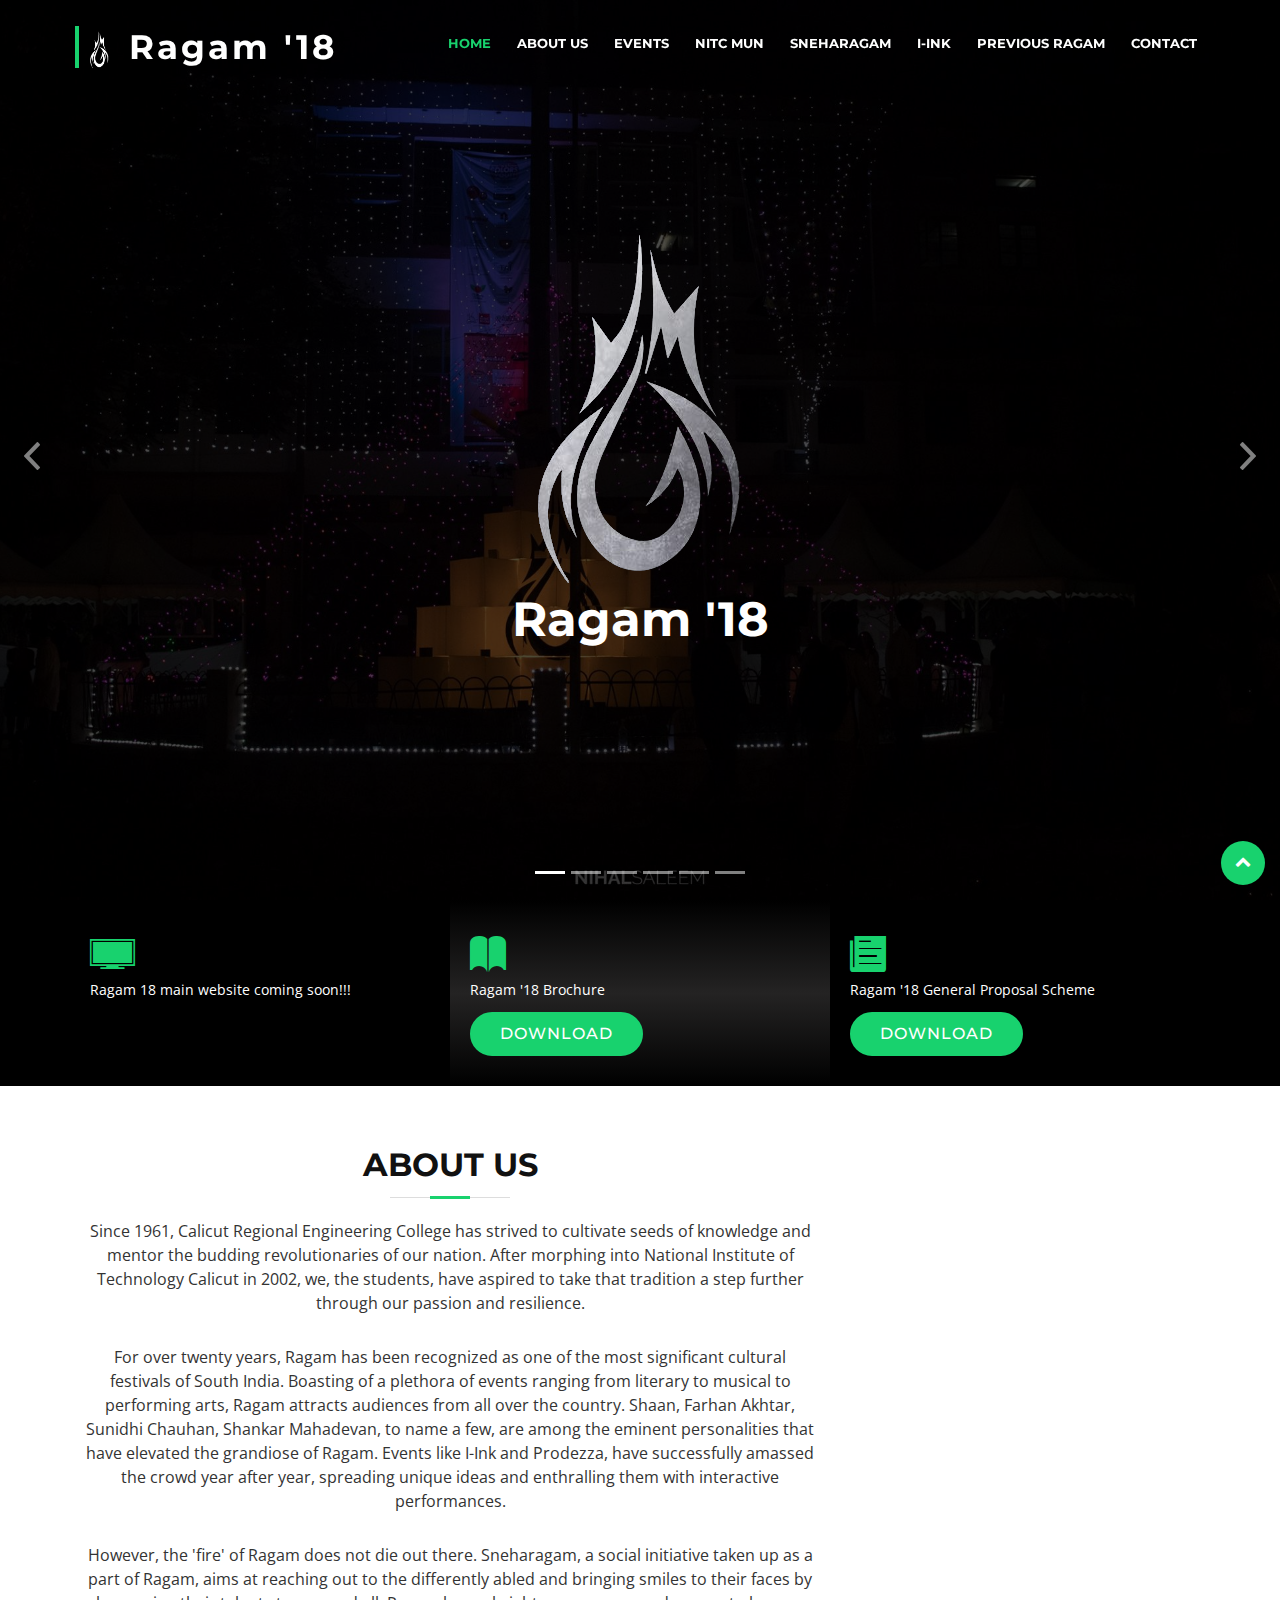
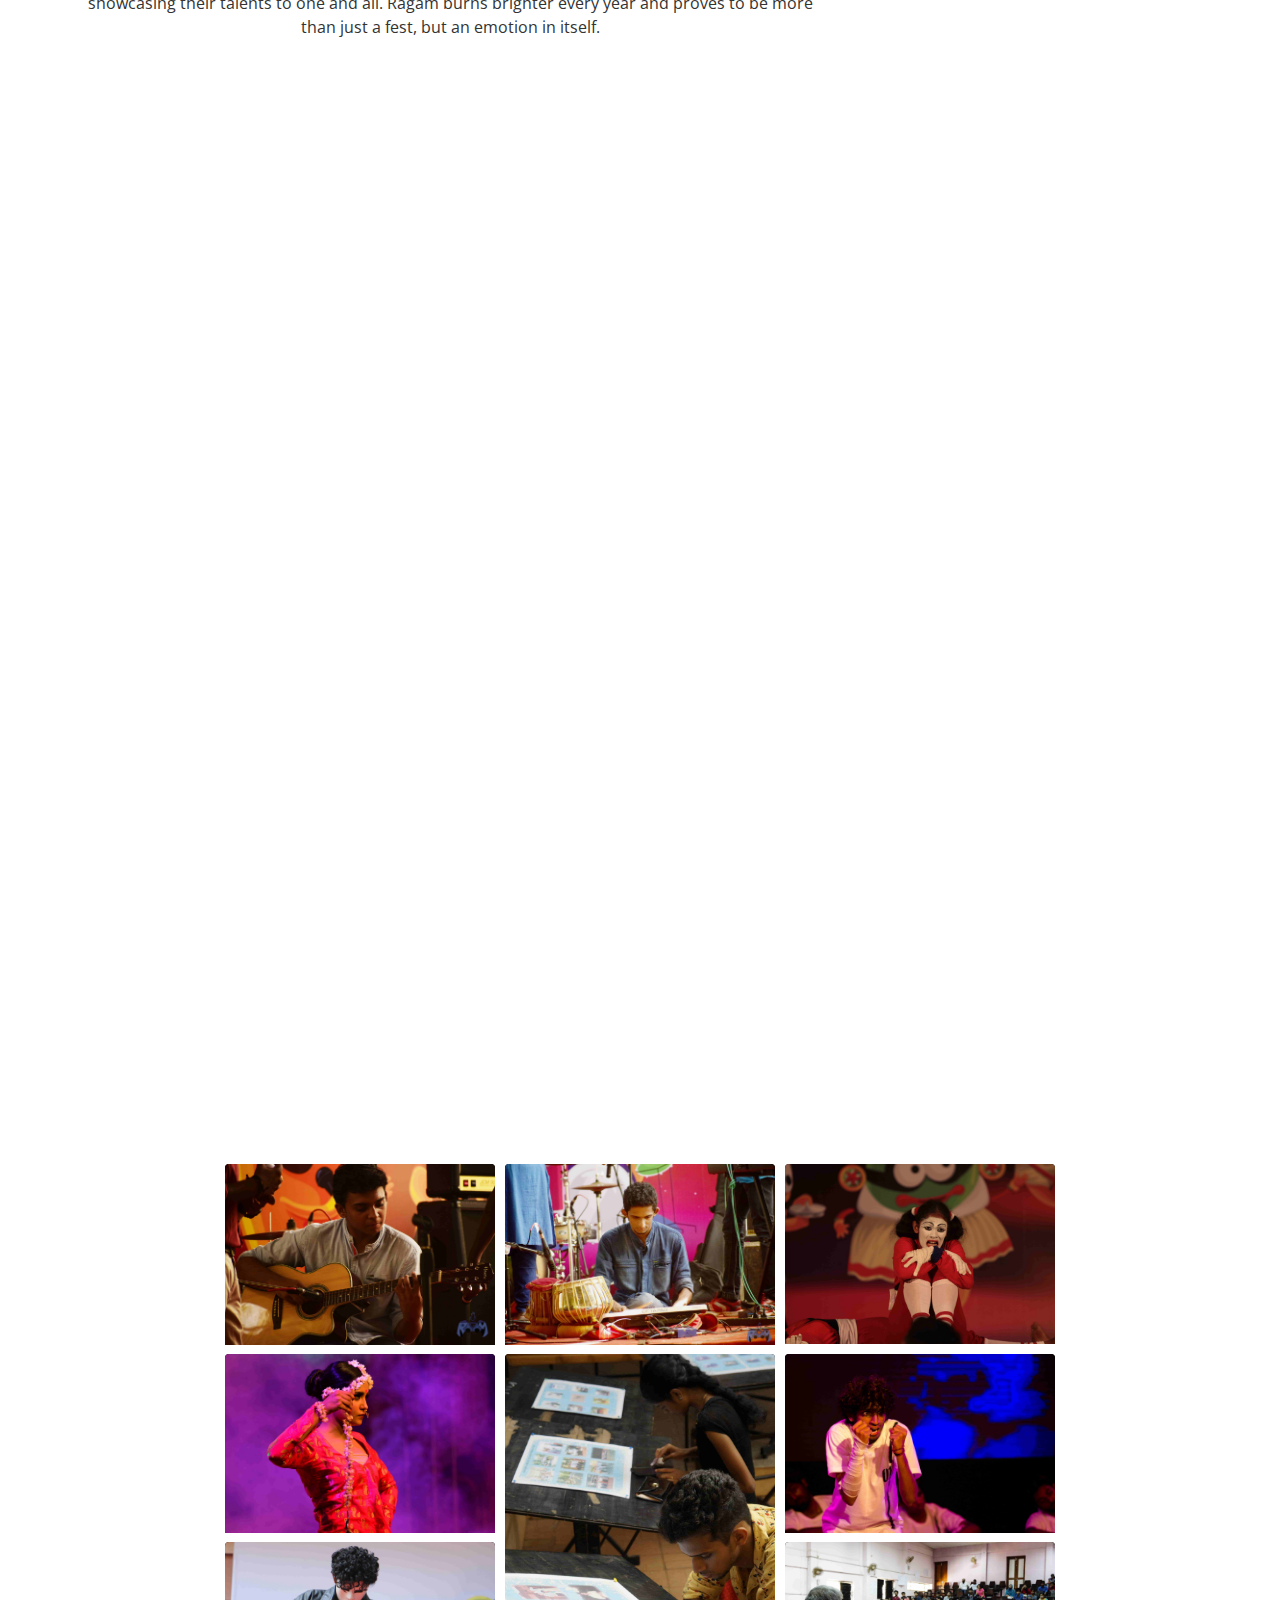
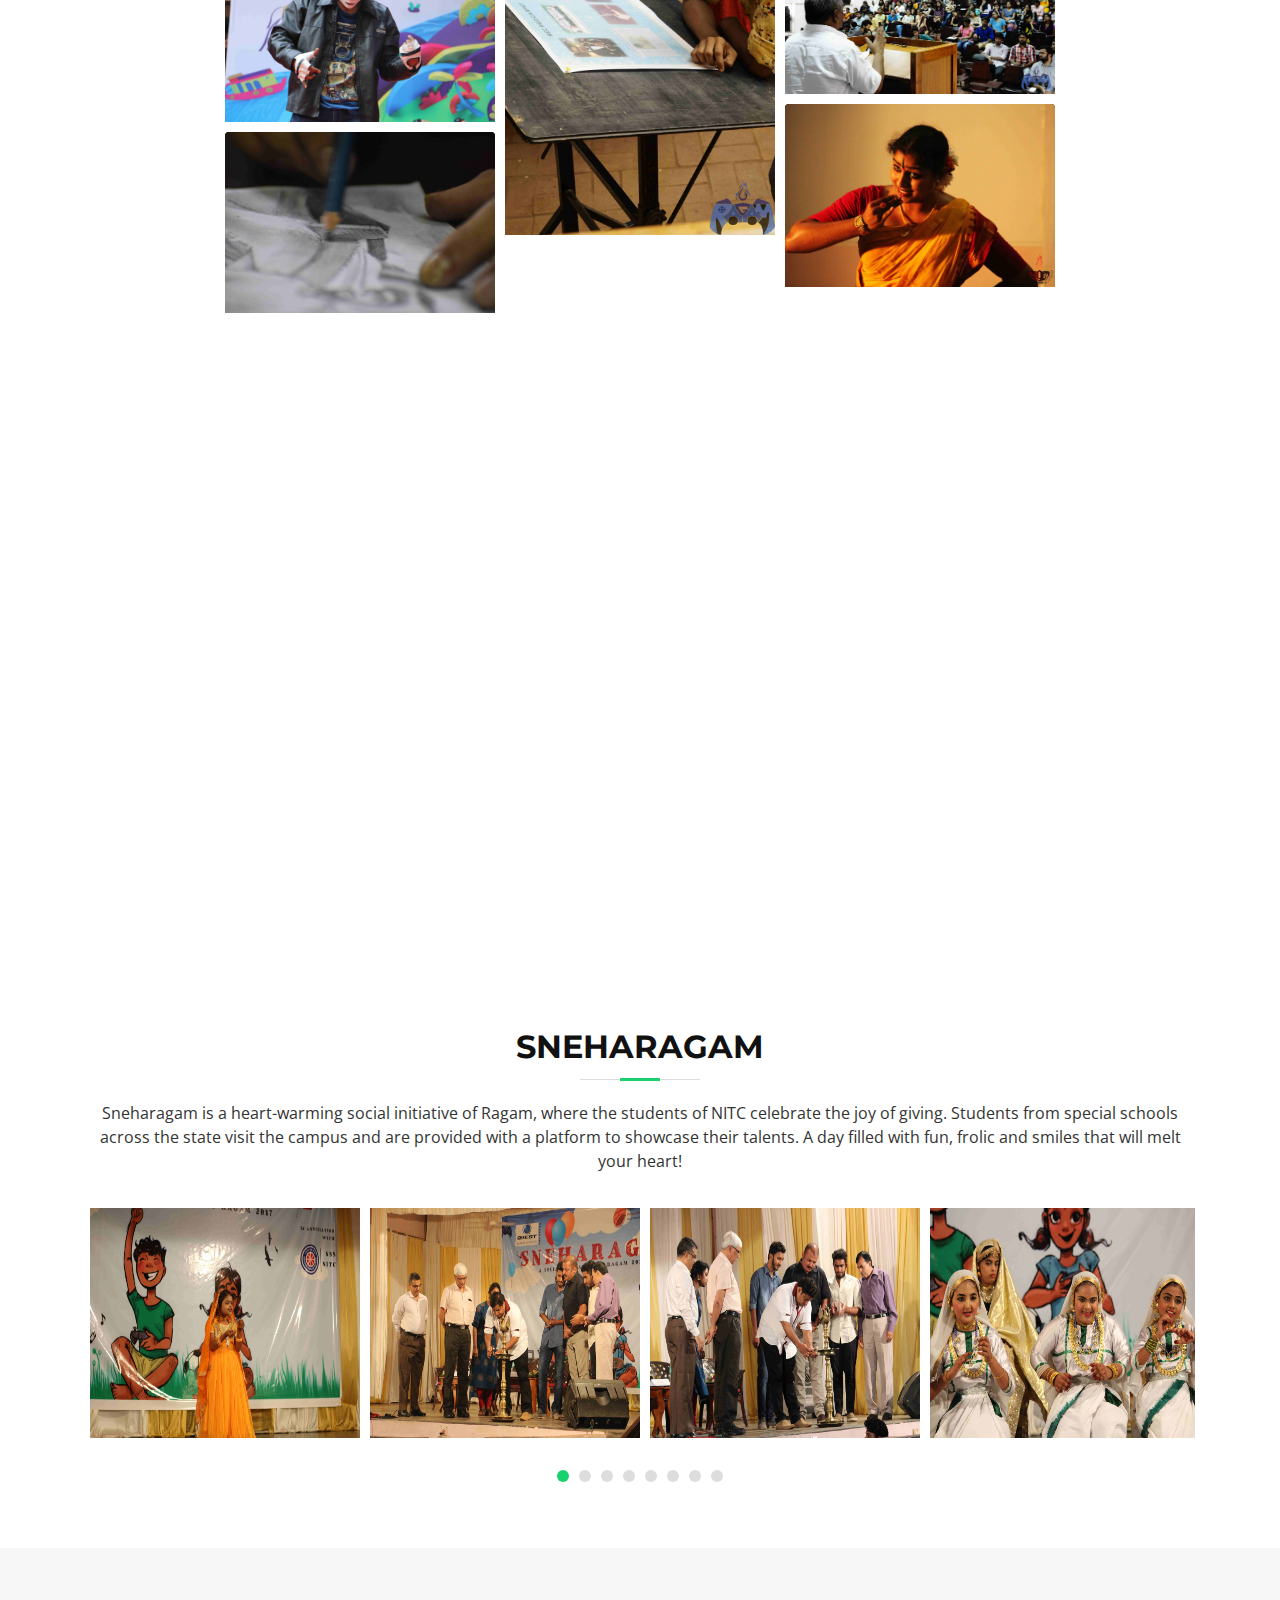
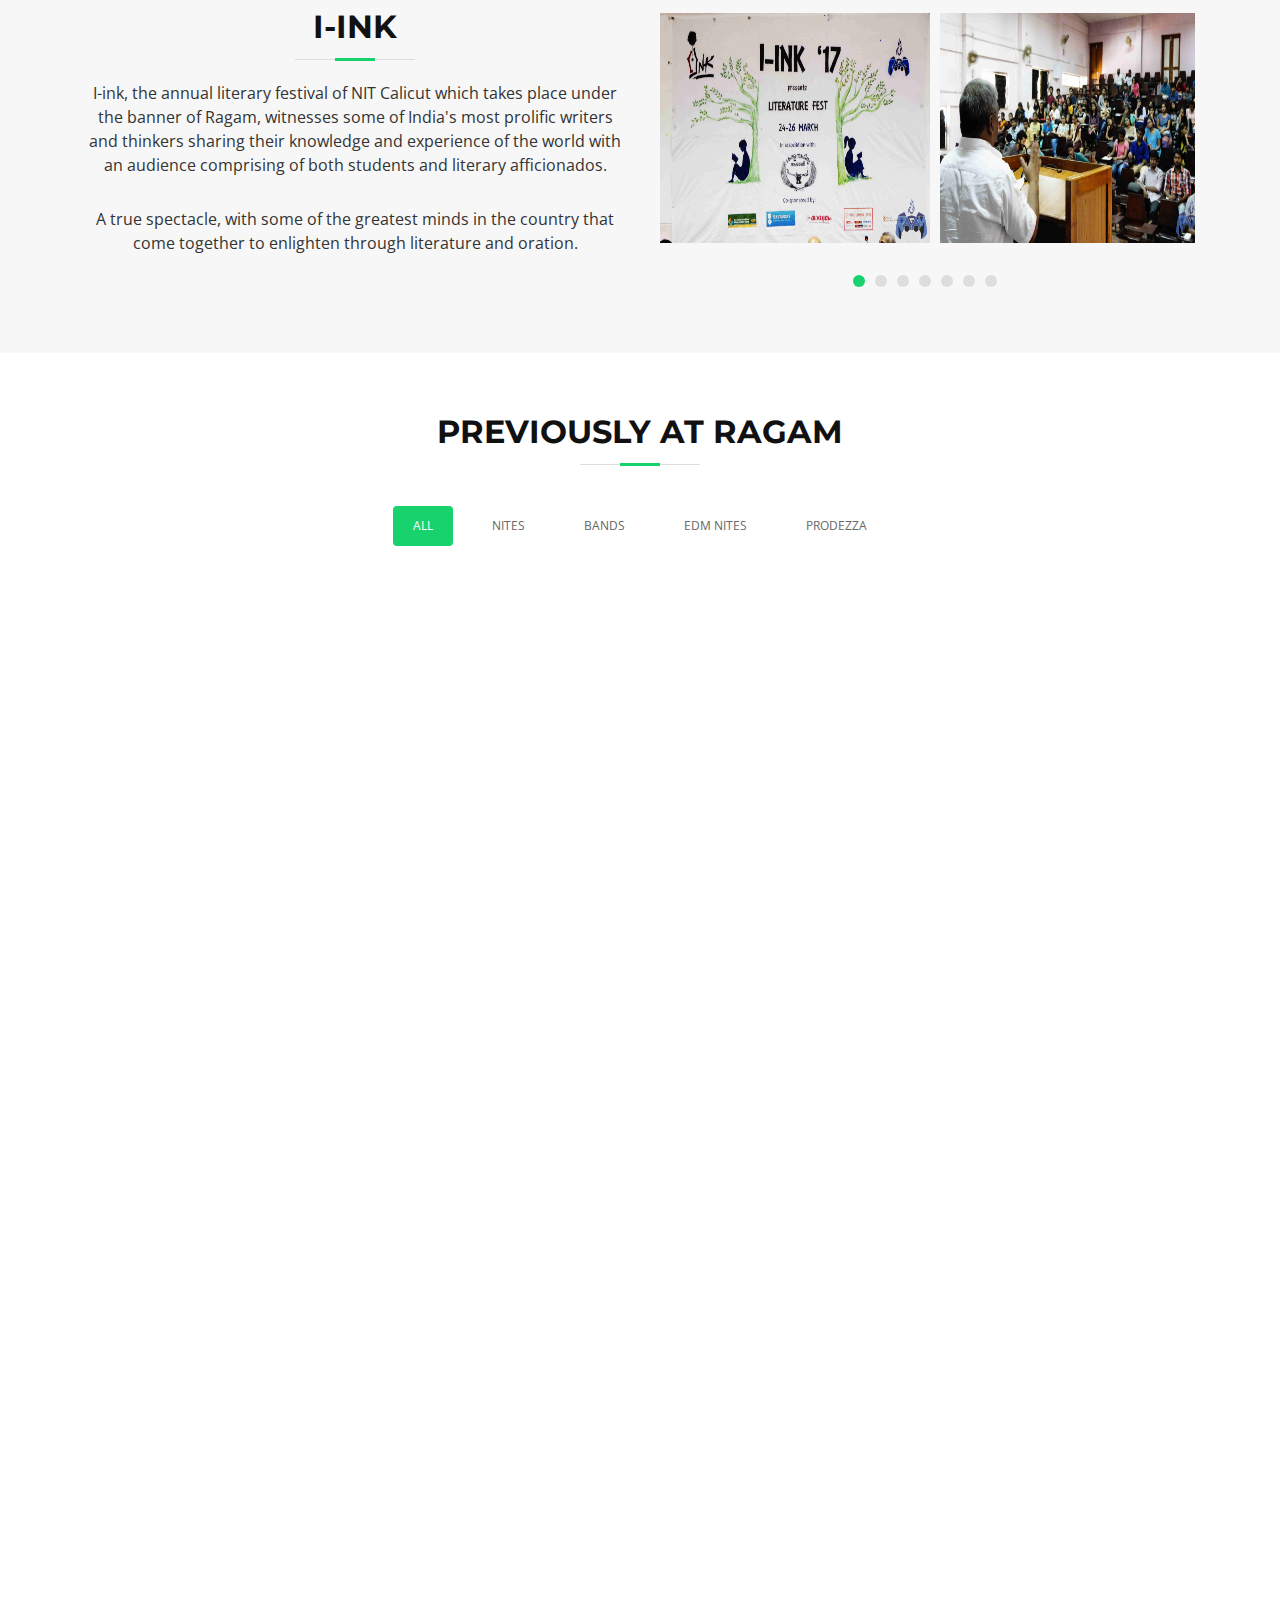
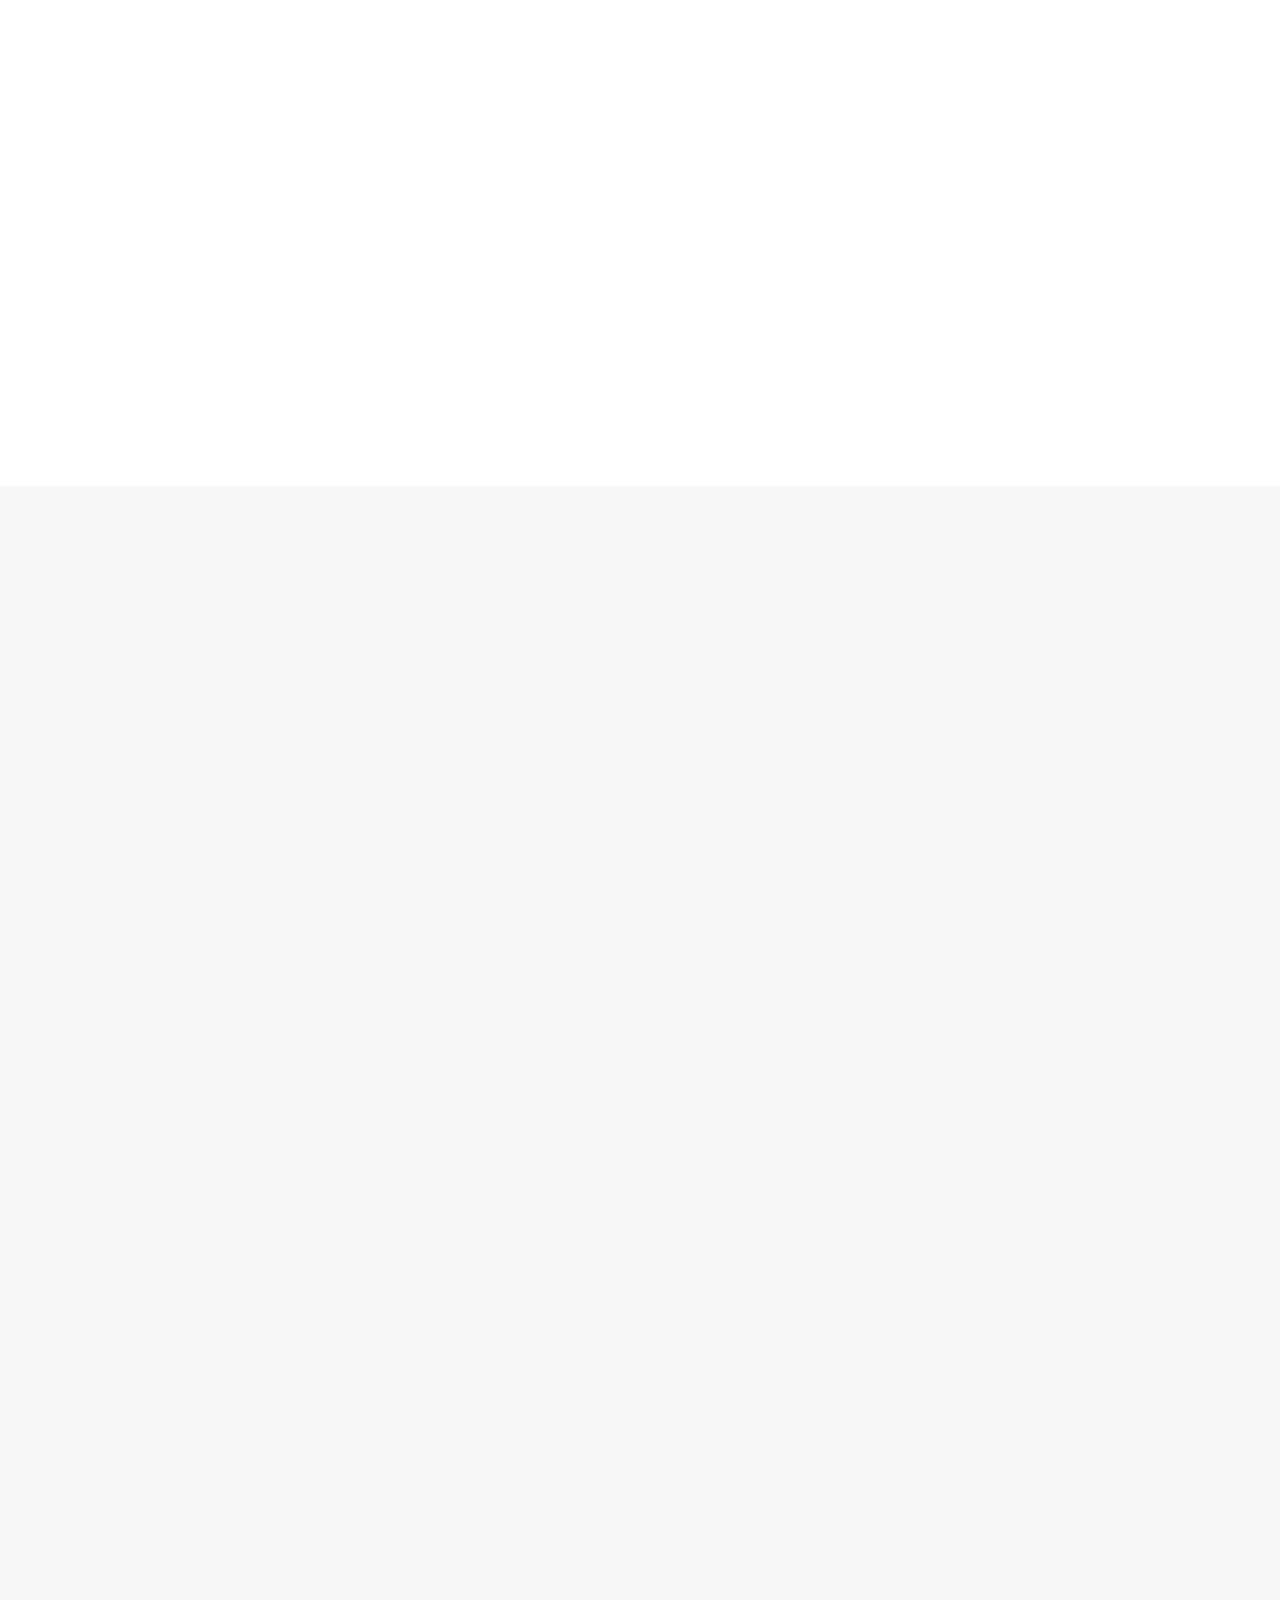
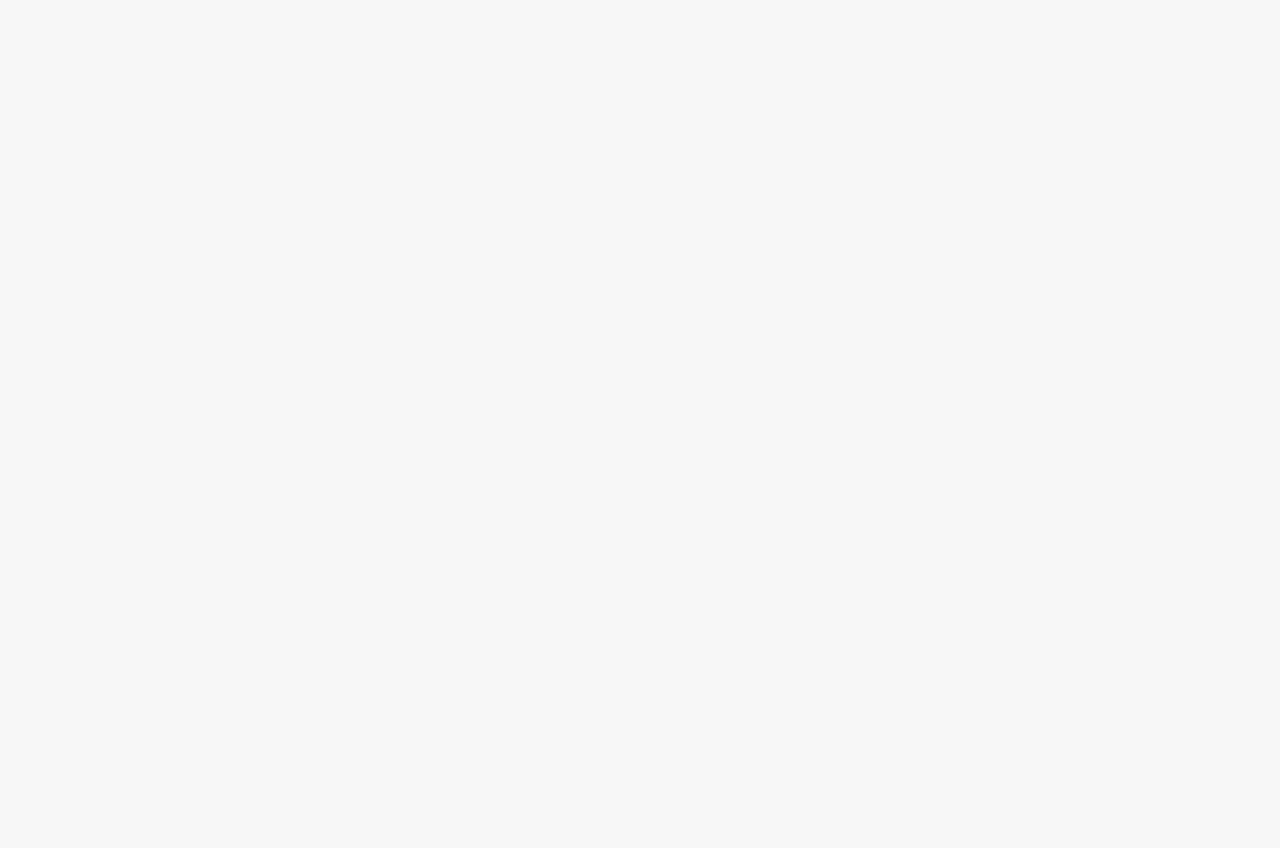
<file: index.html>
<!DOCTYPE html>
<html lang="en">
<head>
  <meta charset="utf-8">
  <title>Ragam 18</title>
  <meta content="width=device-width, initial-scale=1.0" name="viewport">
  <meta content="" name="keywords">
  <meta content="Since 1961, Calicut Regional Engineering College has strived to cultivate seeds of knowledge and mentor the budding revolutionaries of our nation. After morphing into National Institute of Technology Calicut in 2002, we, the students, have aspired to take that tradition a step further through our passion and resilience. For over twenty years, Ragam has been recognized as one of the most significant cultural festivals of South India. Boasting of a plethora of events ranging from literary to musical to performing arts, Ragam attracts audiences from all over the country. Shaan, Farhan Akhtar, Sunidhi Chauhan, Shankar Mahadevan, to name a few, are among the eminent personalities that have elevated the grandiose of Ragam. Events like I-Ink and Prodezza, have successfully amassed the crowd year after year, spreading unique ideas and enthralling them with interactive performances. However, the 'fire' of Ragam does not die out there. Sneharagam, a social initiative taken up as a part of Ragam, aims at reaching out to the differently abled and bringing smiles to their faces by showcasing their talents to one and all. Ragam burns brighter every year and proves to be more than just a fest, but an emotion in itself." name="description">

  <!-- Favicons -->
  <link href="img/rag.png" rel="icon">
  <link href="img/apple-touch-icon.png" rel="apple-touch-icon">

  <!-- Google Fonts -->
  <link href="https://fonts.googleapis.com/css?family=Open+Sans:300,300i,400,400i,700,700i|Montserrat:300,400,500,700" rel="stylesheet">

  <!-- Bootstrap CSS File -->
  <link href="lib/bootstrap/css/bootstrap.min.css" rel="stylesheet">

  <!-- Libraries CSS Files -->
  <link href="lib/font-awesome/css/font-awesome.min.css" rel="stylesheet">
  <link href="lib/animate/animate.min.css" rel="stylesheet">
  <link href="lib/ionicons/css/ionicons.min.css" rel="stylesheet">
  <link href="lib/owlcarousel/assets/owl.carousel.min.css" rel="stylesheet">
  <link href="lib/lightbox/css/lightbox.min.css" rel="stylesheet">

  <!-- Main Stylesheet File -->
  <link href="css/style.css" rel="stylesheet">
  <link href="css/end_style.css" rel="stylesheet">

</head>

<body>

  <!--==========================
    Header
  ============================-->
  <header id="header">
    <div class="container-fluid">

      <div id="logo" class="pull-left">
        <h1><a href="#intro" class="scrollto"><img class="ragam_logo" src="img/rag1.png" alt="" title="" />Ragam '18</a></h1>
        <!-- Uncomment below if you prefer to use an image logo -->
      </div>

      <nav id="nav-menu-container">
        <ul class="nav-menu">
          <li class="menu-active"><a href="#intro">Home</a></li>
          <li><a href="#about">About Us</a></li>
          <li><a href="#services">Events</a></li>
          <li><a href="#call-to-action">NITC MUN</a></li>
          <li><a href="#skills">Sneharagam</a></li>
          <li><a href="#iink">I-Ink</a></li>
          <li><a href="#portfolio">Previous Ragam</a></li>
          <li><a href="#team">Contact</a></li>
        </ul>
      </nav><!-- #nav-menu-container -->
    </div>
  </header><!-- #header -->

  <!--==========================
    Intro Section
  ============================-->
  <section id="intro">
    <div class="intro-container">
      <div id="introCarousel" class="carousel  slide carousel-fade" data-ride="carousel">

        <ol class="carousel-indicators"></ol>

        <div class="carousel-inner" role="listbox">

          <div class="carousel-item active" style="background-image: url('img/intro-carousel/1.jpg');">
            <div class="carousel-container">
              <div class="carousel-content">
                <img src="img/ragam_logo.png">
                <h2>Ragam '18</h2>
              </div>
            </div>
          </div>

          <div class="carousel-item" style="background-image: url('img/intro-carousel/2.jpg');">
            <div class="carousel-container">
              <div class="carousel-content">
                <img src="img/ragam_logo.png">
                <h2>Ragam '18</h2>
              </div>
            </div>
          </div>

          <div class="carousel-item" style="background-image: url('img/intro-carousel/3.jpg');">
            <div class="carousel-container">
              <div class="carousel-content">
                <img src="img/ragam_logo.png">
                <h2>Ragam '18</h2>
              </div>
            </div>
          </div>

          <div class="carousel-item" style="background-image: url('img/intro-carousel/4.jpg');">
            <div class="carousel-container">
              <div class="carousel-content">
                <img src="img/ragam_logo.png">
                <h2>Ragam '18</h2>
              </div>
            </div>
          </div>

          <div class="carousel-item" style="background-image: url('img/intro-carousel/5.jpg');">
            <div class="carousel-container">
              <div class="carousel-content">
                <img src="img/ragam_logo.png">
                <h2>Ragam '18</h2>
              </div>
            </div>
          </div>

          <div class="carousel-item" style="background-image: url('img/intro-carousel/6.jpg');">
            <div class="carousel-container">
              <div class="carousel-content">
                <img src="img/ragam_logo.png">
                <h2>Ragam '18</h2>
              </div>
            </div>
          </div>

        </div>

        <a class="carousel-control-prev" href="#introCarousel" role="button" data-slide="prev">
          <span class="carousel-control-prev-icon ion-chevron-left" aria-hidden="true"></span>
          <span class="sr-only">Previous</span>
        </a>

        <a class="carousel-control-next" href="#introCarousel" role="button" data-slide="next">
          <span class="carousel-control-next-icon ion-chevron-right" aria-hidden="true"></span>
          <span class="sr-only">Next</span>
        </a>

      </div>
    </div>
  </section><!-- #intro -->

  <main id="main">

    <!--==========================
      Featured Services Section
    ============================-->
    <section id="featured-services">
      <div class="container">
        <div class="row">

          <div class="col-md-4 box">
            <i class="ion-ios-monitor"></i>
            <p class="description">Ragam 18 main website coming soon!!!</p>
          </div>

          <div class="col-md-4 box box-bg">
            <i class="ion-ios-book"></i>
            <p class="description">Ragam '18 Brochure</p>
            <a class="cta-btn" href="brochure.pdf">Download</a>
          </div>

          <div class="col-md-4 box">
            <i class="ion-ios-paper"></i>
            <h4 class="title"><a href=""></a></h4>
            <p class="description">Ragam '18 General Proposal Scheme</p>
            <a class="cta-btn" href="gps.pdf">Download</a>
          </div>

        </div>
      </div>
    </section><!-- #featured-services -->

    <!--==========================
      About Us Section
    ============================-->
    <section id="about">
      <div class="container">

        <div class="row about-cols">
          <div class="col-md-8">
            <header class="section-header">
              <h3>About Us</h3>
              <p>Since 1961, Calicut Regional Engineering College has strived to cultivate seeds of knowledge and mentor the budding revolutionaries of our nation. After morphing into National Institute of Technology Calicut in 2002, we, the students, have aspired to take that tradition a step further through our passion and resilience.</p>
              <p>For over twenty years, Ragam has been recognized as one of the most significant cultural festivals of South India. Boasting of a plethora of events ranging from literary to musical to performing arts, Ragam attracts audiences from all over the country. Shaan, Farhan Akhtar, Sunidhi Chauhan, Shankar Mahadevan, to name a few, are among the eminent personalities that have elevated the grandiose of Ragam. Events like I-Ink and Prodezza, have successfully amassed the crowd year after year, spreading unique ideas and enthralling them with interactive performances.</p>
              <p>However, the 'fire' of Ragam does not die out there. Sneharagam, a social initiative taken up as a part of Ragam, aims at reaching out to the differently abled and bringing smiles to their faces by showcasing their talents to one and all. Ragam burns brighter every year and proves to be more than just a fest, but an emotion in itself.</p>
            </header>
          </div>
          <div class="col-md-4 wow fadeInUp" style="height: 100%;">
            <div class="about-col" style="height: 100%;">
              <div class="img">
                <img src="img/about-mission.jpg" alt="" class="img-fluid rajan">
                <div class="icon"><i class="ion-ios-heart"></i></div>
              </div>
              <h2 class="title"><a href="#">P. Rajan</a></h2>
            </div>
          </div>
        </div>

      </div>
    </section><!-- #about -->

    <!--==========================
      Facts Section
    ============================-->
    <section id="facts"  class="wow fadeIn">
      <div class="container">

        <header class="section-header">
          <h3>We Are Everywhere</h3>
          <p>Our efforts in online marketing are distinctly manifested in the colossal reach that Ragam possesses. We assure you the spotlight in social media through our innovative online campaigning. Tie a bond with Ragam and witness your brand name become an instant crowd magnet.</p>
        </header>

        <div class="row counters">

          <div class="col-lg-3 col-6 text-center">
            <span data-toggle="counter-up">63</span><span>K+</span>
            <p>Facebook Likes</p>
          </div>

          <div class="col-lg-3 col-6 text-center">
            <span data-toggle="counter-up">10</span><span>K+</span>
            <p>Instagram Likes</p>
          </div>

          <div class="col-lg-3 col-6 text-center">
            <span data-toggle="counter-up">50</span><span>K+</span>
            <p>Website Hits</p>
          </div>

          <div class="col-lg-3 col-6 text-center">
            <span data-toggle="counter-up">1</span><span>M+</span>
            <p>Youtube Views</p>
          </div>

        </div>

        <div class="facts-img">
          <img src="img/facts-img.png" alt="" class="img-fluid">
        </div>

      </div>
    </section><!-- #facts -->

    <!--==========================
      Services Section
    ============================-->
    <section id="services">
      <div class="container">

        <header class="section-header wow fadeInUp">
          <h3>Events</h3>
          <p>With an astounding array of events organized in indescribably ingenious ways, luring thousands of participants to the world of their generic interests- competitions are credited for the major success that Ragam is.  Having the most coveted prizes and presided over by the most renowned artists of the nation, competitions form the heart and soul of Ragam.</p>
        </header>

        <div class="grid">
          <div class="item">
            <figure>
              <a href="img/events/2.jpg" class="link-preview" data-lightbox="portfolio" data-title="Amplified" title="Preview"><img src="img/events/2.jpg" class="img-fluid" alt=""></i></a>
            </figure>
          </div>
          <div class="item">
            <figure>
              <a href="img/events/1.jpg" class="link-preview" data-lightbox="portfolio" data-title="Tabla" title="Preview"><img src="img/events/1.jpg" class="img-fluid" alt=""></i></a>
            </figure>
          </div>
          <div class="item">
            <figure>
              <a href="img/events/3.jpg" class="link-preview" data-lightbox="portfolio" data-title="Choreo Nite" title="Preview"><img src="img/events/3.jpg" class="img-fluid" alt=""></i></a>
            </figure>
          </div>
          <div class="item">
            <figure>
              <a href="img/events/4.jpg" class="link-preview" data-lightbox="portfolio" data-title="Choreo Nite" title="Preview"><img src="img/events/4.jpg" class="img-fluid" alt=""></i></a>
            </figure>
          </div>
          <div class="item">
            <figure>
              <a href="img/events/5.jpg" class="link-preview" data-lightbox="portfolio" data-title="Couture Boulevard" title="Preview"><img src="img/events/5.jpg" class="img-fluid" alt=""></i></a>
            </figure>
          </div>
          <div class="item">
            <figure>
              <a href="img/events/6.jpg" class="link-preview" data-lightbox="portfolio" data-title="Exhibition" title="Preview"><img src="img/events/6.jpg" class="img-fluid" alt=""></i></a>
            </figure>
          </div>
          <div class="item">
            <figure>
              <a href="img/events/7.jpg" class="link-preview" data-lightbox="portfolio" data-title="I-Ink" title="Preview"><img src="img/events/7.jpg" class="img-fluid" alt=""></i></a>
            </figure>
          </div>
          <div class="item">
            <figure>
              <a href="img/events/8.jpg" class="link-preview" data-lightbox="portfolio" data-title="Amplified" title="Preview"><img src="img/events/8.jpg" class="img-fluid" alt=""></i></a>
            </figure>
          </div>
          <div class="item">
            <figure>
              <a href="img/events/9.jpg" class="link-preview" data-lightbox="portfolio" data-title="Traditional Dance" title="Preview"><img src="img/events/9.jpg" class="img-fluid" alt=""></i></a>
            </figure>
          </div>
          <div class="item">
            <figure>
              <a href="img/events/10.jpg" class="link-preview" data-lightbox="portfolio" data-title="Sketching" title="Preview"><img src="img/events/10.jpg" class="img-fluid" alt=""></i></a>
            </figure>
          </div>
        </div>

        </div>

      </div>
    </section><!-- #services -->

    <!--==========================
      Call To Action Section
    ============================-->
    <section id="call-to-action" class="wow fadeIn">
      <div class="container text-center">
        <div class="row">
          <div class="col-md-4 offset-1 hidden-sm">
            <img src="img/nitcmun_logo.png" class="img-fluid hidden-sm hidden-xs">
          </div>
          <div class="col-md-5 offset-md-1">
            <div class="align-middle">
            <h3>NITC MUN</h3>
            <p>This Ragam, NITC gives participants a stage to discuss issues gripping our world today and create solutions to enhance our society. This endeavour seeks to bring students from various schools and colleges, to develop their personalities by deliberating professionally. The event aims to acquaint young minds with the working of international organizations and promote leadership by encouraging them to work within a simulation of the United Nations.</p>
            <a class="cta-btn" href="http://nitcmun.ragam.org.in">Register</a>
            </div>
          </div>
        </div>
      </div>
    </section><!-- #call-to-action -->

    <!--==========================
      Skills Section
    ============================-->
    <section id="skills">
      <div class="container">

        <header class="section-header">
          <h3>Sneharagam</h3>
          <p>Sneharagam is a heart-warming social initiative of Ragam, where the students of NITC celebrate the joy of giving. Students from special schools across the state visit the campus and are provided with a platform to showcase their talents. A day filled with fun, frolic and smiles that will melt your heart!</p>
        </header>

          <div class="owl-carousel sneharagam-carousel">
            <div class="item">
              <figure>
                <a href="img/sneharagam/1.jpg" class="link-preview" data-lightbox="portfolio" data-title="Sneharagam" title="Preview"><img src="img/sneharagam/1.jpg" class="img-fluid" alt=""></i></a>
              </figure>
            </div>
            <div class="item">
              <figure>
                <a href="img/sneharagam/2.jpg" class="link-preview" data-lightbox="portfolio" data-title="Sneharagam" title="Preview"><img src="img/sneharagam/2.jpg" class="img-fluid" alt=""></i></a>
              </figure>
            </div>
            <div class="item">
              <figure>
                <a href="img/sneharagam/3.jpg" class="link-preview" data-lightbox="portfolio" data-title="Sneharagam" title="Preview"><img src="img/sneharagam/3.jpg" class="img-fluid" alt=""></i></a>
              </figure>
            </div>
            <div class="item">
              <figure>
                <a href="img/sneharagam/4.jpg" class="link-preview" data-lightbox="portfolio" data-title="Sneharagam" title="Preview"><img src="img/sneharagam/4.jpg" class="img-fluid" alt=""></i></a>
              </figure>
            </div>
            <div class="item">
              <figure>
                <a href="img/sneharagam/5.jpg" class="link-preview" data-lightbox="portfolio" data-title="Sneharagam" title="Preview"><img src="img/sneharagam/5.jpg" class="img-fluid" alt=""></i></a>
              </figure>
            </div>
            <div class="item">
              <figure>
                <a href="img/sneharagam/6.jpg" class="link-preview" data-lightbox="portfolio" data-title="Sneharagam" title="Preview"><img src="img/sneharagam/6.jpg" class="img-fluid" alt=""></i></a>
              </figure>
            </div>
            <div class="item">
              <figure>
                <a href="img/sneharagam/7.jpg" class="link-preview" data-lightbox="portfolio" data-title="Sneharagam" title="Preview"><img src="img/sneharagam/7.jpg" class="img-fluid" alt=""></i></a>
              </figure>
            </div>
            <div class="item">
              <figure>
                <a href="img/sneharagam/8.jpg" class="link-preview" data-lightbox="portfolio" data-title="Sneharagam" title="Preview"><img src="img/sneharagam/8.jpg" class="img-fluid" alt=""></i></a>
              </figure>
            </div>
        </div>

      </div>
    </section>



    <!--==========================
      I-Ink Section
    ============================-->

    <section id="iink">
      <div class="container">

        <div class="row">
          <div class="col-md-6">
            <header class="section-header">
              <h3>I-Ink</h3>
              <p>I-ink, the annual literary festival of NIT Calicut which takes place under the banner of Ragam,  witnesses some of India's most prolific writers and thinkers sharing their knowledge and experience of the world with an audience comprising of both students and literary afficionados.</p>
              <p>A true spectacle, with some of the greatest minds in the country that come together to enlighten through literature and oration.</p>
            </header>
          </div>
          <div class="col-md-6">
            <div class="owl-carousel iink-carousel">
              <div class="item">
                <figure>
                  <a href="img/iink/1.jpg" class="link-preview" data-lightbox="portfolio" data-title="I-Ink" title="Preview"><img src="img/iink/1.jpg" class="img-fluid" alt=""></i></a>
                </figure>
              </div>
              <div class="item">
                <figure>
                  <a href="img/iink/2.jpg" class="link-preview" data-lightbox="portfolio" data-title="I-Ink" title="Preview"><img src="img/iink/2.jpg" class="img-fluid" alt=""></i></a>
                </figure>
              </div>
              <div class="item">
                <figure>
                  <a href="img/iink/3.jpg" class="link-preview" data-lightbox="portfolio" data-title="I-Ink" title="Preview"><img src="img/iink/3.jpg" class="img-fluid" alt=""></i></a>
                </figure>
              </div>
              <div class="item">
                <figure>
                  <a href="img/iink/4.jpg" class="link-preview" data-lightbox="portfolio" data-title="I-Ink" title="Preview"><img src="img/iink/4.jpg" class="img-fluid" alt=""></i></a>
                </figure>
              </div>
              <div class="item">
                <figure>
                  <a href="img/iink/5.jpg" class="link-preview" data-lightbox="portfolio" data-title="I-Ink" title="Preview"><img src="img/iink/5.jpg" class="img-fluid" alt=""></i></a>
                </figure>
              </div>
              <div class="item">
                <figure>
                  <a href="img/iink/6.jpg" class="link-preview" data-lightbox="portfolio" data-title="I-Ink" title="Preview"><img src="img/iink/6.jpg" class="img-fluid" alt=""></i></a>
                </figure>
              </div>
              <div class="item">
                <figure>
                  <a href="img/iink/7.jpg" class="link-preview" data-lightbox="portfolio" data-title="I-Ink" title="Preview"><img src="img/iink/7.jpg" class="img-fluid" alt=""></i></a>
                </figure>
              </div>
            </div>
          </div>
        </div>

      </div>
    </section>

    <!--==========================
      Portfolio Section
    ============================-->
    <section id="portfolio"  class="section-bg" >
      <div class="container">

        <header class="section-header">
          <h3 class="section-title">Previously At Ragam</h3>
        </header>

        <div class="row">
          <div class="col-lg-12">
            <ul id="portfolio-flters">
              <li data-filter="*" class="filter-active">All</li>
              <li data-filter=".filter-nites">Nites</li>
              <li data-filter=".filter-bands">Bands</li>
              <li data-filter=".filter-edm">EDM Nites</li>
              <li data-filter=".filter-prodezza">Prodezza</li>
            </ul>
          </div>
        </div>

        <div class="row portfolio-container">

          <div class="col-lg-4 col-md-6 portfolio-item filter-nites wow fadeInUp">
            <div class="portfolio-wrap">
              <figure>
                <img src="img/portfolio/1.jpg" class="img-fluid" alt="">
                <a href="img/portfolio/1.jpg" data-lightbox="portfolio" data-title="Ankit Tiwari" class="link-preview" title="Preview"><i class="ion ion-eye"></i></a>
              </figure>
              <div class="portfolio-info">
                <h4>Ankit Tiwari</h4>
                <p>NITES</p>
              </div>
            </div>
          </div>

          <div class="col-lg-4 col-md-6 portfolio-item filter-edm wow fadeInUp" data-wow-delay="0.2s">
            <div class="portfolio-wrap">
              <figure>
                <img src="img/portfolio/12.jpg" class="img-fluid" alt="">
                <a href="img/portfolio/12.jpg" class="link-preview" data-lightbox="portfolio" data-title="Diego Miranda" title="Preview"><i class="ion ion-eye"></i></a>
              </figure>

              <div class="portfolio-info">
                <h4>Diego Miranda</h4>
                <p>EDM NITES</p>
              </div>
            </div>
          </div>

          <div class="col-lg-4 col-md-6 portfolio-item filter-nites wow fadeInUp" data-wow-delay="0.1s">
            <div class="portfolio-wrap">
              <figure>
                <img src="img/portfolio/2.jpg" class="img-fluid" alt="">
                <a href="img/portfolio/2.jpg" class="link-preview" data-lightbox="portfolio" data-title="Benny Dayal" title="Preview"><i class="ion ion-eye"></i></a>
              </figure>

              <div class="portfolio-info">
                <h4>Benny Dayal</h4>
                <p>NITES</p>
              </div>
            </div>
          </div>

          <div class="col-lg-4 col-md-6 portfolio-item filter-bands wow fadeInUp" data-wow-delay="0.2s">
            <div class="portfolio-wrap">
              <figure>
                <img src="img/portfolio/3.jpg" class="img-fluid" alt="">
                <a href="img/portfolio/3.jpg" class="link-preview" data-lightbox="portfolio" data-title="Eluveitie" title="Preview"><i class="ion ion-eye"></i></a>
              </figure>

              <div class="portfolio-info">
                <h4>Eluveitie</h4>
                <p>BAND</p>
              </div>
            </div>
          </div>

          <div class="col-lg-4 col-md-6 portfolio-item filter-edm wow fadeInUp" data-wow-delay="0.2s">
            <div class="portfolio-wrap">
              <figure>
                <img src="img/portfolio/11.jpg" class="img-fluid" alt="">
                <a href="img/portfolio/11.jpg" class="link-preview" data-lightbox="portfolio" data-title="Harrison" title="Preview"><i class="ion ion-eye"></i></a>
              </figure>

              <div class="portfolio-info">
                <h4>Harrison</h4>
                <p>EDM NITES</p>
              </div>
            </div>
          </div>

          <div class="col-lg-4 col-md-6 portfolio-item filter-prodezza wow fadeInUp" data-wow-delay="0.2s">
            <div class="portfolio-wrap">
              <figure>
                <img src="img/portfolio/7.jpg" class="img-fluid" alt="">
                <a href="img/portfolio/7.jpg" class="link-preview" data-lightbox="portfolio" data-title="Clap Clap Circo" title="Preview"><i class="ion ion-eye"></i></a>
              </figure>

              <div class="portfolio-info">
                <h4>Clap Clap Circo</h4>
                <p>PRODEZZA</p>
              </div>
            </div>
          </div>

          <div class="col-lg-4 col-md-6 portfolio-item filter-nites wow fadeInUp">
            <div class="portfolio-wrap">
              <figure>
                <img src="img/portfolio/4.jpg" class="img-fluid" alt="">
                <a href="img/portfolio/4.jpg" class="link-preview" data-lightbox="portfolio" data-title="Farhan Akhthar" title="Preview"><i class="ion ion-eye"></i></a>
              </figure>

              <div class="portfolio-info">
                <h4>Farhan Akhthar</h4>
                <p>NITES</p>
              </div>
            </div>
          </div>

          <div class="col-lg-4 col-md-6 portfolio-item filter-prodezza wow fadeInUp" data-wow-delay="0.2s">
            <div class="portfolio-wrap">
              <figure>
                <img src="img/portfolio/10.jpg" class="img-fluid" alt="">
                <a href="img/portfolio/10.jpg" class="link-preview" data-lightbox="portfolio" data-title="Shakthishree Gopalan" title="Preview"><i class="ion ion-eye"></i></a>
              </figure>

              <div class="portfolio-info">
                <h4>Shakthishree Gopalan</h4>
                <p>PRODEZZA</p>
              </div>
            </div>
          </div>

          <div class="col-lg-4 col-md-6 portfolio-item filter-nites wow fadeInUp" data-wow-delay="0.2s">
            <div class="portfolio-wrap">
              <figure>
                <img src="img/portfolio/6.jpg" class="img-fluid" alt="">
                <a href="img/portfolio/6.jpg" class="link-preview" data-lightbox="portfolio" data-title="Pritam Chakraborthy" title="Preview"><i class="ion ion-eye"></i></a>
              </figure>

              <div class="portfolio-info">
                <h4>Pritam Chakraborthy</h4>
                <p>NITES</p>
              </div>
            </div>
          </div>

          <div class="col-lg-4 col-md-6 portfolio-item filter-prodezza wow fadeInUp" data-wow-delay="0.2s">
            <div class="portfolio-wrap">
              <figure>
                <img src="img/portfolio/8.jpg" class="img-fluid" alt="">
                <a href="img/portfolio/8.jpg" class="link-preview" data-lightbox="portfolio" data-title="Kenny Sebastian" title="Preview"><i class="ion ion-eye"></i></a>
              </figure>

              <div class="portfolio-info">
                <h4>Kenny Sebastian</h4>
                <p>PRODEZZA</p>
              </div>
            </div>
          </div>

          <div class="col-lg-4 col-md-6 portfolio-item filter-prodezza wow fadeInUp" data-wow-delay="0.2s">
            <div class="portfolio-wrap">
              <figure>
                <img src="img/portfolio/9.jpg" class="img-fluid" alt="">
                <a href="img/portfolio/9.jpg" class="link-preview" data-lightbox="portfolio" data-title="Sabareesh Prabhaker" title="Preview"><i class="ion ion-eye"></i></a>
              </figure>

              <div class="portfolio-info">
                <h4>Sabareesh Prabhaker</h4>
                <p>PRODEZZA</p>
              </div>
            </div>
          </div>

          <div class="col-lg-4 col-md-6 portfolio-item filter-nites wow fadeInUp" data-wow-delay="0.2s">
            <div class="portfolio-wrap">
              <figure>
                <img src="img/portfolio/13.jpg" class="img-fluid" alt="">
                <a href="img/portfolio/13.jpg" class="link-preview" data-lightbox="portfolio" data-title="Sonu Nigam" title="Preview"><i class="ion ion-eye"></i></a>
              </figure>

              <div class="portfolio-info">
                <h4>Sonu Nigam</h4>
                <p>NITES</p>
              </div>
            </div>
          </div>

        </div>

      </div>
    </section><!-- #portfolio -->

    <!--==========================
      Team Section
    ============================-->
    <section id="team">
      <div class="container">
        <div class="section-header wow fadeInUp">
          <h3>Contact Us</h3>
        </div>

        <div class="row">
          <div class="col-md-10 offset-1">


        <div class="row">

          <div class="col-lg-4 col-md-6 wow fadeInUp">
            <h4 style="text-align: center; height: 55px;">General Secretary</h4>
            <div class="member">
              <img src="img/contacts/ben.jpg" class="img-fluid" alt="">
              <div class="member-info">
                <div class="member-info-content">
                  <h4>Ben John Babu</h4>
                  <span>Phone: +91-9645481247</span>
                  <div class="social">
                    <a href="tel: +919645481247"><i class="fa fa-phone"></i></a>
                    <a href="https://www.facebook.com/benjohn.babu"><i class="fa fa-facebook"></i></a>
                    <a href="mailto: prc@ragam.org.in"><i class="fa fa-google-plus"></i></a>
                  </div>
                </div>
              </div>
            </div>
          </div>

          <div class="col-lg-4 col-md-6 wow fadeInUp" data-wow-delay="0.1s">
            <h4 style="text-align: center;">Cultural Affairs Secretary</h4>
            <div class="member">
              <img src="img/contacts/vishnu.jpg" class="img-fluid" alt="">
              <div class="member-info">
                <div class="member-info-content">
                  <h4>Vishnu Vijayan</h4>
                  <span>Phone: +91-9400286447</span>
                  <div class="social">
                    <a href="tel: +919400286447"><i class="fa fa-phone"></i></a>
                    <a href="https://www.facebook.com/vishnu.vijayant"><i class="fa fa-facebook"></i></a>
                    <a href="mailto: vishnuv@ragam.org.in"><i class="fa fa-google-plus"></i></a>
                  </div>
                </div>
              </div>
            </div>
          </div>

          <div class="col-lg-4 col-md-6 wow fadeInUp" data-wow-delay="0.2s">
            <h4 style="text-align: center; height: 55px;">Joint Secretary</h4>
            <div class="member">
              <img src="img/contacts/nasreen.jpeg" class="img-fluid" alt="">
              <div class="member-info">
                <div class="member-info-content">
                  <h4>Nasreen Basheer</h4>
                  <span>Phone: +91-9400286447</span>
                  <div class="social">
                    <a href="tel: +919400286447"><i class="fa fa-phone"></i></a>
                    <a href="https://www.facebook.com/nasreen.basheer.50"><i class="fa fa-facebook"></i></a>
                    <a href="mailto: vishnuv@ragam.org.in"><i class="fa fa-google-plus"></i></a>
                  </div>
                </div>
              </div>
            </div>
          </div>

          <div class="col-lg-9 col-md-6 wow fadeInUp" data-wow-delay="0.3s">
            <h4 style="text-align: center;">Treasurers</h4>
            <div class="row">
            <div class="col-lg-4 col-md-12">
            <div class="member">
              <img src="img/contacts/shaji.jpg" class="img-fluid" alt="">
              <div class="member-info">
                <div class="member-info-content">
                  <h4>Akhil Shaji</h4>
                  <span>Phone: +91-9947396908</span>
                  <div class="social">
                    <a href="tel: +919947396908"><i class="fa fa-phone"></i></a>
                    <a href="https://www.facebook.com/akhil.shaji.9480"><i class="fa fa-facebook"></i></a>
                    <a href="mailto: akhilshaji@ragam.org.in"><i class="fa fa-google-plus"></i></a>
                  </div>
                </div>
              </div>
            </div>
            </div>
            <div class="col-lg-4 col-md-12">
              <div class="member">
                <img src="img/contacts/kinnan.jpg" class="img-fluid" alt="">
                <div class="member-info">
                  <div class="member-info-content">
                    <h4>Akshay Krishna P</h4>
                    <span>Phone: +91-9645047246</span>
                    <div class="social">
                      <a href="tel: +919645047246"><i class="fa fa-phone"></i></a>
                      <a href="https://www.facebook.com/akshaykrishna.anugraha"><i class="fa fa-facebook"></i></a>
                      <a href="mailto: akshaykrishna@ragam.org.in"><i class="fa fa-google-plus"></i></a>
                    </div>
                  </div>
                </div>
              </div>
            </div>
            <div class="col-lg-4 col-md-12">
              <div class="member">
                <img src="img/contacts/shreyas.jpg" class="img-fluid" alt="">
                <div class="member-info">
                  <div class="member-info-content">
                    <h4>Shreyas Jayasankar</h4>
                    <span>Phone: +91-8714803372</span>
                    <div class="social">
                      <a href="tel: +918714803372"><i class="fa fa-phone"></i></a>
                      <a href="https://www.facebook.com/shreyas.jayasankar"><i class="fa fa-facebook"></i></a>
                      <a href="mailto: shreyasj@ragam.org.in"><i class="fa fa-google-plus"></i></a>
                    </div>
                  </div>
                </div>
              </div>
            </div>
            </div>
          </div>

          <div class="col-lg-3 col-md-6 wow fadeInUp" data-wow-delay="0.1s">
            <h4 style="text-align: center;">Marketing</h4>
            <div class="member">
              <img src="img/contacts/robinson.jpg" class="img-fluid" alt="">
              <div class="member-info">
                <div class="member-info-content">
                  <h4>Robinson Anthony</h4>
                  <span>Phone: +91-7559884444</span>
                  <div class="social">
                    <a href="tel: +917559884444"><i class="fa fa-phone"></i></a>
                    <a href="https://www.facebook.com/robinson.antony.95"><i class="fa fa-facebook"></i></a>
                    <a href="mailto: marketing@ragam.org.in"><i class="fa fa-google-plus"></i></a>
                  </div>
                </div>
              </div>
            </div>
          </div>

          <div class="col-lg-6 col-md-6 wow fadeInUp" data-wow-delay="0.3s">
            <h4 style="text-align: center;">Registration</h4>
            <div class="row">
              <div class="col-lg-6 col-md-12">
                <div class="member">
                  <img src="img/contacts/falalu.jpg" class="img-fluid" alt="">
                  <div class="member-info">
                    <div class="member-info-content">
                      <h4>Falalu Rahman</h4>
                      <span>Phone: +91-9562613599</span>
                      <div class="social">
                        <a href="tel: +919562613599"><i class="fa fa-phone"></i></a>
                        <a href="https://www.facebook.com/falalu.rahman"><i class="fa fa-facebook"></i></a>
                        <a href="mailto: falalu@ragam.org.in"><i class="fa fa-google-plus"></i></a>
                      </div>
                    </div>
                  </div>
                </div>
              </div>
              <div class="col-lg-6 col-md-12">
                <div class="member">
                  <img src="img/contacts/joseph.jpg" class="img-fluid" alt="">
                  <div class="member-info">
                    <div class="member-info-content">
                      <h4>Joseph Jacob</h4>
                      <span>Phone: +91-7034337742</span>
                      <div class="social">
                        <a href="tel: +917034337742"><i class="fa fa-phone"></i></a>
                        <a href="https://www.facebook.com/josephjcb"><i class="fa fa-facebook"></i></a>
                        <a href="mailto: josephjacob@ragam.org.in"><i class="fa fa-google-plus"></i></a>
                      </div>
                    </div>
                  </div>
                </div>
              </div>
            </div>
          </div>

          <div class="col-lg-6 col-md-6 wow fadeInUp" data-wow-delay="0.3s">
            <h4 style="text-align: center;">Events</h4>
            <div class="row">
              <div class="col-lg-6 col-md-12">
                <div class="member">
                  <img src="img/contacts/sekhar.jpg" class="img-fluid" alt="">
                  <div class="member-info">
                    <div class="member-info-content">
                      <h4>Sekhar S</h4>
                      <span>Phone: +91-9497868928</span>
                      <div class="social">
                        <a href="tel: +919497868928"><i class="fa fa-phone"></i></a>
                        <a href="https://www.facebook.com/ss.sekharsankar"><i class="fa fa-facebook"></i></a>
                        <a href="mailto: sekhars@ragam.org.in"><i class="fa fa-google-plus"></i></a>
                      </div>
                    </div>
                  </div>
                </div>
              </div>
              <div class="col-lg-6 col-md-12">
                <div class="member">
                  <img src="img/contacts/jazeel.jpg" class="img-fluid" alt="">
                  <div class="member-info">
                    <div class="member-info-content">
                      <h4>Jazeel EP</h4>
                      <span>Phone: +91-9567759601</span>
                      <div class="social">
                        <a href="tel: +919567759601"><i class="fa fa-phone"></i></a>
                        <a href="https://www.facebook.com/jazeelep"><i class="fa fa-facebook"></i></a>
                        <a href="mailto: jazeel@ragam.org.in"><i class="fa fa-google-plus"></i></a>
                      </div>
                    </div>
                  </div>
                </div>
              </div>
            </div>
          </div>

          <div class="col-lg-6 col-md-6 wow fadeInUp" data-wow-delay="0.3s">
            <h4 style="text-align: center;">Sneharagam</h4>
            <div class="row">
              <div class="col-lg-6 col-md-12">
                <div class="member">
                  <img src="img/contacts/abhed.jpg" class="img-fluid" alt="">
                  <div class="member-info">
                    <div class="member-info-content">
                      <h4>Abhed Vijayakumar</h4>
                      <span>Phone: +91-9745212101</span>
                      <div class="social">
                        <a href="tel: +919745212101"><i class="fa fa-phone"></i></a>
                        <a href="https://www.facebook.com/abhed.rko"><i class="fa fa-facebook"></i></a>
                        <a href="mailto: abhed@ragam.org.in"><i class="fa fa-google-plus"></i></a>
                      </div>
                    </div>
                  </div>
                </div>
              </div>
              <div class="col-lg-6 col-md-12">
                <div class="member">
                  <img src="img/contacts/iswarya.jpg" class="img-fluid" alt="">
                  <div class="member-info">
                    <div class="member-info-content">
                      <h4>Iswarya Alex</h4>
                      <span>Phone: +91-8848381391</span>
                      <div class="social">
                        <a href="tel: +918848381391"><i class="fa fa-phone"></i></a>
                        <a href="https://www.facebook.com/izwarya"><i class="fa fa-facebook"></i></a>
                        <a href="mailto: ishwarya@ragam.org.in"><i class="fa fa-google-plus"></i></a>
                      </div>
                    </div>
                  </div>
                </div>
              </div>
            </div>
          </div>

          <div class="col-lg-3 col-md-6 wow fadeInUp" data-wow-delay="0.1s">
          <h4 style="text-align: center;">PRC</h4>
                <div class="member">
                  <img src="img/contacts/ashmil.jpg" class="img-fluid" alt="">
                  <div class="member-info">
                    <div class="member-info-content">
                      <h4>Mohammed Ashmil</h4>
                      <span>Phone: +91-9995083841</span>
                      <div class="social">
                        <a href="tel: +919995083841"><i class="fa fa-phone"></i></a>
                        <a href="https://www.facebook.com/mohammed.ashmil.56"><i class="fa fa-facebook"></i></a>
                        <a href="mailto: prc@ragam.org.in"><i class="fa fa-google-plus"></i></a>
                      </div>
                    </div>
                  </div>
                </div>
              </div>

          <div class="col-lg-3 col-md-6 wow fadeInUp" data-wow-delay="0.1s">
          <h4 style="text-align: center;">Proshow</h4>
                <div class="member">
                  <img src="img/contacts/sreeraj.jpg" class="img-fluid" alt="">
                  <div class="member-info">
                    <div class="member-info-content">
                      <h4>Sreeraj K Nair</h4>
                      <span>Phone: +91-9446067083</span>
                      <div class="social">
                        <a href="tel: +919446067083"><i class="fa fa-phone"></i></a>
                        <a href="https://www.facebook.com/sreeraj.knair.52"><i class="fa fa-facebook"></i></a>
                        <a href="mailto: sreeraj@ragam.org.in"><i class="fa fa-google-plus"></i></a>
                      </div>
                    </div>
                  </div>
                </div>
              </div>
          <div class="col-lg-6 col-md-6 wow fadeInUp" data-wow-delay="0.3s">
            <h4 style="text-align: center;">Workshop</h4>
            <div class="row">
              <div class="col-lg-6 col-md-12">
                <div class="member">
                  <img src="img/contacts/ajay.jpg" class="img-fluid" alt="">
                  <div class="member-info">
                    <div class="member-info-content">
                      <h4>Ajay TP</h4>
                      <span>Phone: +91-9846876117</span>
                      <div class="social">
                        <a href="tel: +919846876117"><i class="fa fa-phone"></i></a>
                        <a href="https://www.facebook.com/ajay.tp1"><i class="fa fa-facebook"></i></a>
                        <a href="mailto: workshop@ragam.org.in"><i class="fa fa-google-plus"></i></a>
                      </div>
                    </div>
                  </div>
                </div>
              </div>
              <div class="col-lg-6 col-md-12">
                <div class="member">
                  <img src="img/contacts/gopal.jpg" class="img-fluid" alt="">
                  <div class="member-info">
                    <div class="member-info-content">
                      <h4>Gopal Remesh</h4>
                      <span>Phone: +91-8089027951</span>
                      <div class="social">
                        <a href="tel: +918089027951"><i class="fa fa-phone"></i></a>
                        <a href="https://www.facebook.com/gopal.remesh"><i class="fa fa-facebook"></i></a>
                        <a href="mailto: workshop@ragam.org.in"><i class="fa fa-google-plus"></i></a>
                      </div>
                    </div>
                  </div>
                </div>
              </div>
            </div>
          </div>

          <div class="col-lg-3 col-md-6 wow fadeInUp" data-wow-delay="0.1s">
            <h4 style="text-align: center;">I-Ink</h4>
            <div class="member">
              <img src="img/contacts/vivek.jpg" class="img-fluid" alt="">
              <div class="member-info">
                <div class="member-info-content">
                  <h4>Vivek AV</h4>
                  <span>Phone: +91-8907929321</span>
                  <div class="social">
                    <a href="tel: +918907929321"><i class="fa fa-phone"></i></a>
                    <a href="https://www.facebook.com/veevoo.vivek"><i class="fa fa-facebook"></i></a>
                    <a href="mailto: vivekav@ragam.org.in"><i class="fa fa-google-plus"></i></a>
                  </div>
                </div>
              </div>
            </div>
          </div>

          <div class="col-lg-3 col-md-6 wow fadeInUp" data-wow-delay="0.1s">
            <h4 style="text-align: center;">Take One</h4>
            <div class="member">
              <img src="img/contacts/nithin.jpg" class="img-fluid" alt="">
              <div class="member-info">
                <div class="member-info-content">
                  <h4>Nitin Sukumar</h4>
                  <span>Phone: +91-8606305321</span>
                  <div class="social">
                    <a href="tel: +918606305321"><i class="fa fa-phone"></i></a>
                    <a href="https://www.facebook.com/Nitinsukumar96"><i class="fa fa-facebook"></i></a>
                    <a href="mailto: nithinsukumar@ragam.org.in"><i class="fa fa-google-plus"></i></a>
                  </div>
                </div>
              </div>
            </div>
          </div>

          <div class="col-lg-3 offset-lg-3 col-md-6 wow fadeInUp" data-wow-delay="0.1s">
            <h4 style="text-align: center;">Prodezza</h4>
            <div class="member">
              <img src="img/contacts/chins.jpg" class="img-fluid" alt="">
              <div class="member-info">
                <div class="member-info-content">
                  <h4>Chins Kuriakose</h4>
                  <span>Phone: +91-9497325421</span>
                  <div class="social">
                    <a href="tel: +919497325421"><i class="fa fa-phone"></i></a>
                    <a href="https://www.facebook.com/Chinxraj"><i class="fa fa-facebook"></i></a>
                    <a href="mailto: chins@ragam.org.in"><i class="fa fa-google-plus"></i></a>
                  </div>
                </div>
              </div>
            </div>
          </div>

          <div class="col-lg-3 col-md-6 wow fadeInUp" data-wow-delay="0.1s">
            <h4 style="text-align: center;">Hospitality</h4>
            <div class="member">
              <img src="img/contacts/dobson.jpg" class="img-fluid" alt="">
              <div class="member-info">
                <div class="member-info-content">
                  <h4>Dobson John George</h4>
                  <span>Phone: +91-7736543106</span>
                  <div class="social">
                    <a href="tel: +917736543106"><i class="fa fa-phone"></i></a>
                    <a href="https://www.facebook.com/dobson.j.george"><i class="fa fa-facebook"></i></a>
                    <a href="mailto: dobson@ragam.org.in"><i class="fa fa-google-plus"></i></a>
                  </div>
                </div>
              </div>
            </div>
          </div>

        </div>
          </div>
        </div>

      </div>
    </section><!-- #team -->

  </main>

  <a href="#" class="back-to-top"><i class="fa fa-chevron-up"></i></a>

  <!-- JavaScript Libraries -->
  <script src="lib/jquery/jquery.min.js"></script>
  <script src="lib/jquery/jquery-migrate.min.js"></script>
  <script src="lib/bootstrap/js/bootstrap.bundle.min.js"></script>
  <script src="lib/easing/easing.min.js"></script>
  <script src="lib/superfish/hoverIntent.js"></script>
  <script src="lib/superfish/superfish.min.js"></script>
  <script src="lib/wow/wow.min.js"></script>
  <script src="lib/waypoints/waypoints.min.js"></script>
  <script src="lib/counterup/counterup.min.js"></script>
  <script src="lib/owlcarousel/owl.carousel.min.js"></script>
  <script src="lib/isotope/isotope.pkgd.min.js"></script>
  <script src="lib/lightbox/js/lightbox.min.js"></script>
  <script src="lib/touchSwipe/jquery.touchSwipe.min.js"></script>
  <script src="js/masonry.pkgd.min.js"></script>
  <script src="js/imagesloaded.pkgd.min.js"></script>

  <!-- Template Main Javascript File -->
  <script src="js/main.js"></script>

</body>
</html>
</file>
<file: css/end_style.css>
@font-face {
    font-family: josen;
    src: url(../fonts/josen.ttf);
}

.rajan{
    width: 100%;
    height: 450px;
}
.grid {
    margin: 0 auto;
}

.item {
    color: white;
    display: table;
    font-size: 1.4em;
    text-align: center;
    margin: 5px;
    width: 270px;
}

.item:hover .title {
    opacity: 1;
}

.title {
    display: table-cell;
    vertical-align: middle;
    opacity: 0;
    transition: opacity 0.5s;
    -webkit-transition: opacity 0.5s;
}

@media (max-width: 768px) {
    .hidden-sm {
        display: none;
    }
}

#skills figure{
    height: 230px;
    box-sizing: border-box;
    overflow: hidden;
}

#skills figure img{
    min-height: 100%;
}

#iink figure{
    height: 230px;
    box-sizing: border-box;
    overflow: hidden;
}

#iink figure img{
    min-height: 100%;
}
</file>
<file: css/style.css>
/*
  Theme Name: BizPage
  Theme URL: https://bootstrapmade.com/bizpage-bootstrap-business-template/
  Author: BootstrapMade.com
  License: https://bootstrapmade.com/license/
*/
/*--------------------------------------------------------------
# General
--------------------------------------------------------------*/
body {
  background: #fff;
  color: #666666;
  font-family: "Open Sans", sans-serif;
}

a {
  color: #18d26e;
  transition: 0.5s;
}

a:hover, a:active, a:focus {
  color: #18d36e;
  outline: none;
  text-decoration: none;
}

p {
  padding: 0;
  margin: 0 0 0 0;
}

h1, h2, h3, h4, h5, h6 {
  font-family: "Montserrat", sans-serif;
  font-weight: 400;
  margin: 0 0 20px 0;
  padding: 0;
}

/* Back to top button */
.back-to-top {
  position: fixed;
  display: none;
  background: #18d26e;
  color: #fff;
  display: inline-block;
  width: 44px;
  height: 44px;
  text-align: center;
  line-height: 1;
  font-size: 16px;
  border-radius: 50%;
  right: 15px;
  bottom: 15px;
  transition: background 0.5s;
  z-index: 11;
}

.back-to-top i {
  padding-top: 12px;
  color: #fff;
}

@media (max-width: 768px) {
  .back-to-top {
    bottom: 15px;
  }
}

/*--------------------------------------------------------------
# Header
--------------------------------------------------------------*/
#header {
  padding: 30px 0;
  height: 92px;
  position: fixed;
  left: 0;
  top: 0;
  right: 0;
  transition: all 0.5s;
  z-index: 997;
}

#header.header-scrolled {
  background: rgba(0, 0, 0, 0.9);
  padding: 20px 0;
  height: 72px;
  transition: all 0.5s;
}

#header #logo {
  float: left;
}

@media (min-width: 1024px) {
  #header #logo {
    padding-left: 60px;
  }
}

#header #logo h1 {
  font-size: 34px;
  margin: 0;
  padding: 0;
  line-height: 1;
  font-family: "Montserrat", sans-serif;
  font-weight: 700;
  letter-spacing: 3px;
}

#header #logo h1 a, #header #logo h1 a:hover {
  color: #fff;
  padding-left: 10px;
  border-left: 4px solid #18d26e;
}

#header #logo img {
  padding: 0;
  margin: 0;
  height: 40px;
  margin-right: 20px;
}

@media (max-width: 768px) {
  #header #logo h1 {
    font-size: 28px;
  }
  #header #logo img {
    max-height: 40px;
  }
}

/*--------------------------------------------------------------
# Intro Section
--------------------------------------------------------------*/
#intro {
  display: table;
  width: 100%;
  height: 100vh;
  background: #000;
}

#intro .carousel-item {
  width: 100%;
  height: 100vh;
  background-size: cover;
  background-position: center;
  background-repeat: no-repeat;
}

#intro .carousel-item::before {
  content: '';
  background-color: rgba(0, 0, 0, 0.7);
  position: absolute;
  height: 100%;
  width: 100%;
  top: 0;
  right: 0;
  left: 0;
  bottom: 0;
}

#intro .carousel-container {
  display: flex;
  justify-content: center;
  align-items: center;
  position: absolute;
  bottom: 0;
  top: 0;
  left: 0;
  right: 0;
}

#intro .carousel-content {
  text-align: center;
}

#intro h2 {
  color: #fff;
  margin-bottom: 30px;
  font-size: 48px;
  font-weight: 700;
}

@media (max-width: 768px) {
  #intro h2 {
    font-size: 28px;
  }
}

#intro p {
  width: 80%;
  margin: 0 auto 30px auto;
  color: #fff;
}

@media (min-width: 1024px) {
  #intro p {
    width: 60%;
  }
}

#intro .carousel-fade .carousel-inner .carousel-item {
  -webkit-transition-property: opacity;
  transition-property: opacity;
}

#intro .carousel-fade .carousel-inner .carousel-item,
#intro .carousel-fade .carousel-inner .active.carousel-item-left,
#intro .carousel-fade .carousel-inner .active.carousel-item-right {
  opacity: 0;
}

#intro .carousel-fade .carousel-inner .active,
#intro .carousel-fade .carousel-inner .carousel-item-next.carousel-item-left,
#intro .carousel-fade .carousel-inner .carousel-item-prev.carousel-item-right {
  opacity: 1;
  transition: 0.5s;
}

#intro .carousel-fade .carousel-inner .carousel-item-next,
#intro .carousel-fade .carousel-inner .carousel-item-prev,
#intro .carousel-fade .carousel-inner .active.carousel-item-left,
#intro .carousel-fade .carousel-inner .active.carousel-item-right {
  left: 0;
  -webkit-transform: translate3d(0, 0, 0);
  transform: translate3d(0, 0, 0);
}

#intro .carousel-control-prev, #intro .carousel-control-next {
  width: 10%;
}

@media (min-width: 1024px) {
  #intro .carousel-control-prev, #intro .carousel-control-next {
    width: 5%;
  }
}

#intro .carousel-control-next-icon, #intro .carousel-control-prev-icon {
  background: none;
  font-size: 32px;
  line-height: 1;
}

#intro .carousel-indicators li {
  cursor: pointer;
}

#intro .btn-get-started {
  font-family: "Montserrat", sans-serif;
  font-weight: 500;
  font-size: 16px;
  letter-spacing: 1px;
  display: inline-block;
  padding: 8px 32px;
  border-radius: 50px;
  transition: 0.5s;
  margin: 10px;
  color: #fff;
  background: #18d26e;
}

#intro .btn-get-started:hover {
  background: #fff;
  color: #18d26e;
}

/*--------------------------------------------------------------
# Navigation Menu
--------------------------------------------------------------*/
/* Nav Menu Essentials */
.nav-menu, .nav-menu * {
  margin: 0;
  padding: 0;
  list-style: none;
}

.nav-menu ul {
  position: absolute;
  display: none;
  top: 100%;
  left: 0;
  z-index: 99;
}

.nav-menu li {
  position: relative;
  white-space: nowrap;
}

.nav-menu > li {
  float: left;
}

.nav-menu li:hover > ul,
.nav-menu li.sfHover > ul {
  display: block;
}

.nav-menu ul ul {
  top: 0;
  left: 100%;
}

.nav-menu ul li {
  min-width: 180px;
}

/* Nav Menu Arrows */
.sf-arrows .sf-with-ul {
  padding-right: 30px;
}

.sf-arrows .sf-with-ul:after {
  content: "\f107";
  position: absolute;
  right: 15px;
  font-family: FontAwesome;
  font-style: normal;
  font-weight: normal;
}

.sf-arrows ul .sf-with-ul:after {
  content: "\f105";
}

/* Nav Meu Container */
#nav-menu-container {
  float: right;
  margin: 0;
}

@media (min-width: 1024px) {
  #nav-menu-container {
    padding-right: 60px;
  }
}

@media (max-width: 768px) {
  #nav-menu-container {
    display: none;
  }
}

/* Nav Meu Styling */
.nav-menu a {
  padding: 0 8px 10px 8px;
  text-decoration: none;
  display: inline-block;
  color: #fff;
  font-family: "Montserrat", sans-serif;
  font-weight: 700;
  font-size: 13px;
  text-transform: uppercase;
  outline: none;
}

.nav-menu li:hover > a, .nav-menu > .menu-active > a {
  color: #18d26e;
}

.nav-menu > li {
  margin-left: 10px;
}

.nav-menu ul {
  margin: 4px 0 0 0;
  padding: 10px;
  box-shadow: 0px 0px 30px rgba(127, 137, 161, 0.25);
  background: #fff;
}

.nav-menu ul li {
  transition: 0.3s;
}

.nav-menu ul li a {
  padding: 10px;
  color: #333;
  transition: 0.3s;
  display: block;
  font-size: 13px;
  text-transform: none;
}

.nav-menu ul li:hover > a {
  color: #18d26e;
}

.nav-menu ul ul {
  margin: 0;
}

/* Mobile Nav Toggle */
#mobile-nav-toggle {
  position: fixed;
  right: 0;
  top: 0;
  z-index: 999;
  margin: 20px 20px 0 0;
  border: 0;
  background: none;
  font-size: 24px;
  display: none;
  transition: all 0.4s;
  outline: none;
  cursor: pointer;
}

#mobile-nav-toggle i {
  color: #fff;
}

@media (max-width: 768px) {
  #mobile-nav-toggle {
    display: inline;
  }
}

/* Mobile Nav Styling */
#mobile-nav {
  position: fixed;
  top: 0;
  padding-top: 18px;
  bottom: 0;
  z-index: 998;
  background: rgba(0, 0, 0, 0.8);
  left: -260px;
  width: 260px;
  overflow-y: auto;
  transition: 0.4s;
}

#mobile-nav ul {
  padding: 0;
  margin: 0;
  list-style: none;
}

#mobile-nav ul li {
  position: relative;
}

#mobile-nav ul li a {
  color: #fff;
  font-size: 13px;
  text-transform: uppercase;
  overflow: hidden;
  padding: 10px 22px 10px 15px;
  position: relative;
  text-decoration: none;
  width: 100%;
  display: block;
  outline: none;
  font-weight: 700;
  font-family: "Montserrat", sans-serif;
}

#mobile-nav ul li a:hover {
  color: #fff;
}

#mobile-nav ul li li {
  padding-left: 30px;
}

#mobile-nav ul .menu-has-children i {
  position: absolute;
  right: 0;
  z-index: 99;
  padding: 15px;
  cursor: pointer;
  color: #fff;
}

#mobile-nav ul .menu-has-children i.fa-chevron-up {
  color: #18d26e;
}

#mobile-nav ul .menu-has-children li a {
  text-transform: none;
}

#mobile-nav ul .menu-item-active {
  color: #18d26e;
}

#mobile-body-overly {
  width: 100%;
  height: 100%;
  z-index: 997;
  top: 0;
  left: 0;
  position: fixed;
  background: rgba(0, 0, 0, 0.7);
  display: none;
}

/* Mobile Nav body classes */
body.mobile-nav-active {
  overflow: hidden;
}

body.mobile-nav-active #mobile-nav {
  left: 0;
}

body.mobile-nav-active #mobile-nav-toggle {
  color: #fff;
}

/*--------------------------------------------------------------
# Sections
--------------------------------------------------------------*/
/* Sections Header
--------------------------------*/
.section-header h3 {
  font-size: 32px;
  color: #111;
  text-transform: uppercase;
  text-align: center;
  font-weight: 700;
  position: relative;
  padding-bottom: 15px;
}

.section-header h3::before {
  content: '';
  position: absolute;
  display: block;
  width: 120px;
  height: 1px;
  background: #ddd;
  bottom: 1px;
  left: calc(50% - 60px);
}

.section-header h3::after {
  content: '';
  position: absolute;
  display: block;
  width: 40px;
  height: 3px;
  background: #18d26e;
  bottom: 0;
  left: calc(50% - 20px);
}

.section-header p {
  text-align: center;
  padding-bottom: 30px;
  color: #333;
}

/* Section with background
--------------------------------*/
.section-bg {
  background: #f7f7f7;
}

/* Featured Services Section
--------------------------------*/
#featured-services {
  background: #000;
}

#featured-services .box {
  padding: 30px 20px;
}

#featured-services .cta-btn {
  font-family: "Montserrat", sans-serif;
  text-transform: uppercase;
  font-weight: 500;
  font-size: 16px;
  letter-spacing: 1px;
  display: inline-block;
  padding: 8px 28px;
  border-radius: 25px;
  transition: 0.5s;
  margin-top: 10px;
  background: #18d26e;
  border: 2px solid #18d26e;
  color: #fff;
}

#featured-services .cta-btn:hover {
  background: #11723e;
}

#featured-services .box-bg {
  background-image: linear-gradient(0deg, #000000 0%, #242323 50%, #000000 100%);
}

#featured-services i {
  color: #18d26e;
  font-size: 48px;
  display: inline-block;
  line-height: 1;
}

#featured-services h4 {
  font-weight: 400;
  margin: 15px 0;
  font-size: 18px;
}

#featured-services h4 a {
  color: #fff;
}

#featured-services h4 a:hover {
  color: #18d26e;
}

#featured-services p {
  font-size: 14px;
  line-height: 24px;
  color: #fff;
  margin-bottom: 0;
}

/* About Us Section
--------------------------------*/
#about {
  background-size: cover;
  padding: 60px 0 40px 0;
  position: relative;
}

#about::before {
  content: '';
  position: absolute;
  left: 0;
  right: 0;
  top: 0;
  bottom: 0;
  background: rgba(255, 255, 255, 0.92);
  z-index: 9;
}

#about .container {
  position: relative;
  z-index: 10;
}

#about .about-col {
  background: #fff;
  border-radius: 0 0 4px 4px;
  box-shadow: 0px 2px 12px rgba(0, 0, 0, 0.08);
  margin-bottom: 20px;
}

#about .about-col .img {
  position: relative;
}

#about .about-col .img img {
  border-radius: 4px 4px 0 0;
}

#about .about-col .icon {
  width: 64px;
  height: 64px;
  padding-top: 8px;
  text-align: center;
  position: absolute;
  background-color: #18d26e;
  border-radius: 50%;
  text-align: center;
  border: 4px solid #fff;
  left: calc( 50% - 32px);
  bottom: -30px;
  transition: 0.3s;
}

#about .about-col i {
  font-size: 36px;
  line-height: 1;
  color: #fff;
  transition: 0.3s;
}

#about .about-col:hover .icon {
  background-color: #fff;
}

#about .about-col:hover i {
  color: #18d26e;
}

#about .about-col h2 {
  color: #000;
  text-align: center;
  font-weight: 700;
  font-size: 20px;
  padding: 0;
  margin: 40px 0 12px 0;
}

#about .about-col h2 a {
  color: #000;
}

#about .about-col h2 a:hover {
  color: #18d26e;
}

#about .about-col p {
  font-size: 14px;
  line-height: 24px;
  color: #333;
  margin-bottom: 0;
  padding: 0 20px 20px 20px;
}

/* Services Section
--------------------------------*/
#services {
  background: #fff;
  background-size: cover;
  padding: 60px 0 40px 0;
}

#services .box {
  margin-bottom: 30px;
}

#services .icon {
  float: left;
}

#services .icon i {
  color: #18d26e;
  font-size: 36px;
  line-height: 1;
  transition: 0.5s;
}

#services .title {
  margin-left: 60px;
  font-weight: 700;
  margin-bottom: 15px;
  font-size: 18px;
}

#services .title a {
  color: #111;
}

#services .box:hover .title a {
  color: #18d26e;
}

#services .description {
  font-size: 14px;
  margin-left: 60px;
  line-height: 24px;
  margin-bottom: 0;
}

#services figure {
  background: #000;
  overflow: hidden;
  height: 100%;
  position: relative;
  border-radius: 4px 4px 0 0;
  margin: 0;
}

#services figure:hover img {
  opacity: 0.4;
  transition: 0.3s;
}

/* Call To Action Section
--------------------------------*/
#call-to-action {
  background: linear-gradient(rgba(0, 0, 0, 0.1), rgba(0, 0, 0, 0.1)), url(../img/UN.jpg) fixed center center;
  background-size: cover;
  padding: 60px 0;
}

#call-to-action h3 {
  color: #fff;
  font-size: 28px;
  font-weight: 700;
}

#call-to-action p {
  color: #fff;
}

#call-to-action .cta-btn {
  font-family: "Montserrat", sans-serif;
  text-transform: uppercase;
  font-weight: 500;
  font-size: 16px;
  letter-spacing: 1px;
  display: inline-block;
  padding: 8px 28px;
  border-radius: 25px;
  transition: 0.5s;
  margin-top: 10px;
  border: 2px solid #fff;
  color: #fff;
}

#call-to-action .cta-btn:hover {
  background: #18d26e;
  border: 2px solid #18d26e;
}

/* Call To Action Section
--------------------------------*/
#skills {
  padding: 60px 0;
}

#skills .owl-nav, #skills .owl-dots {
  margin-top: 5px;
  text-align: center;
}

#skills .owl-dot {
  display: inline-block;
  margin: 0 5px;
  width: 12px;
  height: 12px;
  border-radius: 50%;
  background-color: #ddd;
}

#skills .owl-dot.active {
  background-color: #18d26e;
}

/* IInk Section
--------------------------------*/
#iink {
  padding: 60px 0;
  background-color: #f7f7f7;
}

#iink .owl-nav, #iink .owl-dots {
  margin-top: 5px;
  text-align: center;
}

#iink .owl-dot {
  display: inline-block;
  margin: 0 5px;
  width: 12px;
  height: 12px;
  border-radius: 50%;
  background-color: #ddd;
}

#iink .owl-dot.active {
  background-color: #18d26e;
}



/* Facts Section
--------------------------------*/
#facts {
  background: url("../img/facts-bg.jpg") center top no-repeat fixed;
  background-size: cover;
  padding: 60px 0 0 0;
  position: relative;
}

#facts::before {
  content: '';
  position: absolute;
  left: 0;
  right: 0;
  top: 0;
  bottom: 0;
  background: rgba(255, 255, 255, 0.88);
  z-index: 9;
}

#facts .container {
  position: relative;
  z-index: 10;
}

#facts .counters span {
  font-family: "Montserrat", sans-serif;
  font-weight: bold;
  font-size: 48px;
  color: #18d26e;
}

#facts .counters p {
  padding: 0;
  margin: 0 0 20px 0;
  font-family: "Montserrat", sans-serif;
  font-size: 14px;
  color: #111;
}

#facts .facts-img {
  text-align: center;
  padding-top: 30px;
}

/* Portfolio Section
--------------------------------*/
#portfolio {
  padding: 60px 0;
  background-color: #fff;
}

#portfolio #portfolio-flters {
  padding: 0;
  margin: 5px 0 35px 0;
  list-style: none;
  text-align: center;
}

#portfolio #portfolio-flters li {
  cursor: pointer;
  margin: 15px 15px 15px 0;
  display: inline-block;
  padding: 10px 20px;
  font-size: 12px;
  line-height: 20px;
  color: #666666;
  border-radius: 4px;
  text-transform: uppercase;
  background: #fff;
  margin-bottom: 5px;
  transition: all 0.3s ease-in-out;
}

#portfolio #portfolio-flters li:hover, #portfolio #portfolio-flters li.filter-active {
  background: #18d26e;
  color: #fff;
}

#portfolio #portfolio-flters li:last-child {
  margin-right: 0;
}

#portfolio .portfolio-wrap {
  box-shadow: 0px 2px 12px rgba(0, 0, 0, 0.08);
  transition: 0.3s;
}

#portfolio .portfolio-wrap:hover {
  box-shadow: 0px 4px 14px rgba(0, 0, 0, 0.16);
}

#portfolio .portfolio-item {
  position: relative;
  height: 360px;
  overflow: hidden;
}

#portfolio .portfolio-item figure {
  background: #000;
  overflow: hidden;
  height: 240px;
  position: relative;
  border-radius: 4px 4px 0 0;
  margin: 0;
}

#portfolio .portfolio-item figure:hover img {
  opacity: 0.4;
  transition: 0.3s;
}

#portfolio .portfolio-item figure .link-preview, #portfolio .portfolio-item figure .link-details {
  position: absolute;
  display: inline-block;
  visibility: hidden;
  line-height: 1;
  text-align: center;
  width: 36px;
  height: 36px;
  background: #fff;
  border-radius: 50%;
  transition: 0.2s;
}

#portfolio .portfolio-item figure .link-preview i, #portfolio .portfolio-item figure .link-details i {
  padding-top: 6px;
  font-size: 22px;
  color: #333;
}

#portfolio .portfolio-item figure .link-preview:hover, #portfolio .portfolio-item figure .link-details:hover {
  background: #18d26e;
}

#portfolio .portfolio-item figure .link-preview:hover i, #portfolio .portfolio-item figure .link-details:hover i {
  color: #fff;
}

#portfolio .portfolio-item figure .link-preview {
  left: calc(50% - 18px);
  top: calc(50% - 18px);
}

#portfolio .portfolio-item figure .link-details {
  right: calc(50% - 38px);
  top: calc(50% - 18px);
}

#portfolio .portfolio-item figure:hover .link-preview {
  visibility: visible;
  left: calc(50% - 18px);
}

#portfolio .portfolio-item figure:hover .link-details {
  visibility: visible;
  right: calc(50% - 44px);
}

#portfolio .portfolio-item .portfolio-info {
  background: #fff;
  text-align: center;
  padding: 30px;
  height: 90px;
  border-radius: 0 0 3px 3px;
}

#portfolio .portfolio-item .portfolio-info h4 {
  font-size: 18px;
  line-height: 1px;
  font-weight: 700;
  margin-bottom: 18px;
  padding-bottom: 0;
}

#portfolio .portfolio-item .portfolio-info h4 a {
  color: #333;
}

#portfolio .portfolio-item .portfolio-info h4 a:hover {
  color: #18d26e;
}

#portfolio .portfolio-item .portfolio-info p {
  padding: 0;
  margin: 0;
  color: #b8b8b8;
  font-weight: 500;
  font-size: 14px;
  text-transform: uppercase;
}

/* Clients Section
--------------------------------*/
#clients {
  padding: 60px 0;
}

#clients img {
  max-width: 100%;
  opacity: 0.5;
  transition: 0.3s;
  padding: 15px 0;
}

#clients img:hover {
  opacity: 1;
}

#clients .owl-nav, #clients .owl-dots {
  margin-top: 5px;
  text-align: center;
}

#clients .owl-dot {
  display: inline-block;
  margin: 0 5px;
  width: 12px;
  height: 12px;
  border-radius: 50%;
  background-color: #ddd;
}

#clients .owl-dot.active {
  background-color: #18d26e;
}

/* Testimonials Section
--------------------------------*/
#testimonials {
  padding: 60px 0;
}

#testimonials .section-header {
  margin-bottom: 40px;
}

#testimonials .testimonial-item {
  text-align: center;
}

#testimonials .testimonial-item .testimonial-img {
  width: 120px;
  border-radius: 50%;
  border: 4px solid #fff;
  margin: 0 auto;
}

#testimonials .testimonial-item h3 {
  font-size: 20px;
  font-weight: bold;
  margin: 10px 0 5px 0;
  color: #111;
}

#testimonials .testimonial-item h4 {
  font-size: 14px;
  color: #999;
  margin: 0 0 15px 0;
}

#testimonials .testimonial-item .quote-sign-left {
  margin-top: -15px;
  padding-right: 10px;
  display: inline-block;
  width: 37px;
}

#testimonials .testimonial-item .quote-sign-right {
  margin-bottom: -15px;
  padding-left: 10px;
  display: inline-block;
  max-width: 100%;
  width: 37px;
}

#testimonials .testimonial-item p {
  font-style: italic;
  margin: 0 auto 15px auto;
}

@media (min-width: 992px) {
  #testimonials .testimonial-item p {
    width: 80%;
  }
}

#testimonials .owl-nav, #testimonials .owl-dots {
  margin-top: 5px;
  text-align: center;
}

#testimonials .owl-dot {
  display: inline-block;
  margin: 0 5px;
  width: 12px;
  height: 12px;
  border-radius: 50%;
  background-color: #ddd;
}

#testimonials .owl-dot.active {
  background-color: #18d26e;
}

/* Team Section
--------------------------------*/
#team {
  background: #f7f7f7;
  padding: 60px 0;
}

#team .member {
  text-align: center;
  margin-bottom: 20px;
  background: #000;
  position: relative;
}

#team .member .member-info {
  visibility: hidden;
  display: flex;
  justify-content: center;
  align-items: center;
  position: absolute;
  bottom: 0;
  top: 0;
  left: 0;
  right: 0;
  transition: 0.2s;
}

#team .member .member-info-content {
  margin-top: -50px;
  transition: margin 0.2s;
}

#team .member:hover .member-info {
  background: rgba(0, 0, 0, 0.7);
  visibility: visible;
  transition: 0.4s;
}

#team .member:hover .member-info-content {
  margin-top: 0;
  transition: margin 0.4s;
}

#team .member h4 {
  font-weight: 700;
  margin-bottom: 2px;
  font-size: 18px;
  color: #fff;
}

#team .member span {
  font-style: italic;
  display: block;
  font-size: 13px;
  color: #fff;
}

#team .member .social {
  margin-top: 15px;
}

#team .member .social a {
  transition: none;
  color: #fff;
}

#team .member .social a:hover {
  color: #18d26e;
}

#team .member .social i {
  font-size: 18px;
  margin: 0 2px;
}

/* Contact Section
--------------------------------*/
#contact {
  padding: 60px 0;
}

#contact .contact-info {
  margin-bottom: 20px;
  text-align: center;
}

#contact .contact-info i {
  font-size: 48px;
  display: inline-block;
  margin-bottom: 10px;
  color: #18d26e;
}

#contact .contact-info address, #contact .contact-info p {
  margin-bottom: 0;
  color: #000;
}

#contact .contact-info h3 {
  font-size: 18px;
  margin-bottom: 15px;
  font-weight: bold;
  text-transform: uppercase;
  color: #999;
}

#contact .contact-info a {
  color: #000;
}

#contact .contact-info a:hover {
  color: #18d26e;
}

#contact .contact-address, #contact .contact-phone, #contact .contact-email {
  margin-bottom: 20px;
}

@media (min-width: 768px) {
  #contact .contact-address, #contact .contact-phone, #contact .contact-email {
    padding: 20px 0;
  }
}

@media (min-width: 768px) {
  #contact .contact-phone {
    border-left: 1px solid #ddd;
    border-right: 1px solid #ddd;
  }
}

#contact .form #sendmessage {
  color: #18d26e;
  border: 1px solid #18d26e;
  display: none;
  text-align: center;
  padding: 15px;
  font-weight: 600;
  margin-bottom: 15px;
}

#contact .form #errormessage {
  color: red;
  display: none;
  border: 1px solid red;
  text-align: center;
  padding: 15px;
  font-weight: 600;
  margin-bottom: 15px;
}

#contact .form #sendmessage.show, #contact .form #errormessage.show, #contact .form .show {
  display: block;
}

#contact .form .validation {
  color: red;
  display: none;
  margin: 0 0 20px;
  font-weight: 400;
  font-size: 13px;
}

#contact .form input, #contact .form textarea {
  padding: 10px 14px;
  border-radius: 0;
  box-shadow: none;
  font-size: 15px;
}

#contact .form button[type="submit"] {
  background: #18d26e;
  border: 0;
  padding: 10px 30px;
  color: #fff;
  transition: 0.4s;
  cursor: pointer;
}

#contact .form button[type="submit"]:hover {
  background: #13a456;
}

/*--------------------------------------------------------------
# Footer
--------------------------------------------------------------*/
#footer {
  background: #000;
  padding: 0 0 30px 0;
  color: #eee;
  font-size: 14px;
}

#footer .footer-top {
  background: #111;
  padding: 60px 0 30px 0;
}

#footer .footer-top .footer-info {
  margin-bottom: 30px;
}

#footer .footer-top .footer-info h3 {
  font-size: 34px;
  margin: 0 0 20px 0;
  padding: 2px 0 2px 10px;
  line-height: 1;
  font-family: "Montserrat", sans-serif;
  font-weight: 700;
  letter-spacing: 3px;
  border-left: 4px solid #18d26e;
}

#footer .footer-top .footer-info p {
  font-size: 14px;
  line-height: 24px;
  margin-bottom: 0;
  font-family: "Montserrat", sans-serif;
  color: #eee;
}

#footer .footer-top .social-links a {
  font-size: 18px;
  display: inline-block;
  background: #333;
  color: #eee;
  line-height: 1;
  padding: 8px 0;
  margin-right: 4px;
  border-radius: 50%;
  text-align: center;
  width: 36px;
  height: 36px;
  transition: 0.3s;
}

#footer .footer-top .social-links a:hover {
  background: #18d26e;
  color: #fff;
}

#footer .footer-top h4 {
  font-size: 14px;
  font-weight: bold;
  color: #fff;
  text-transform: uppercase;
  position: relative;
  padding-bottom: 12px;
}

#footer .footer-top h4::before, #footer .footer-top h4::after {
  content: '';
  position: absolute;
  left: 0;
  bottom: 0;
  height: 2px;
}

#footer .footer-top h4::before {
  right: 0;
  background: #555;
}

#footer .footer-top h4::after {
  background: #18d26e;
  width: 60px;
}

#footer .footer-top .footer-links {
  margin-bottom: 30px;
}

#footer .footer-top .footer-links ul {
  list-style: none;
  padding: 0;
  margin: 0;
}

#footer .footer-top .footer-links ul i {
  padding-right: 8px;
  color: #ddd;
}

#footer .footer-top .footer-links ul li {
  border-bottom: 1px solid #333;
  padding: 10px 0;
}

#footer .footer-top .footer-links ul li:first-child {
  padding-top: 0;
}

#footer .footer-top .footer-links ul a {
  color: #eee;
}

#footer .footer-top .footer-links ul a:hover {
  color: #18d26e;
}

#footer .footer-top .footer-contact {
  margin-bottom: 30px;
}

#footer .footer-top .footer-contact p {
  line-height: 26px;
}

#footer .footer-top .footer-newsletter {
  margin-bottom: 30px;
}

#footer .footer-top .footer-newsletter input[type="email"] {
  border: 0;
  padding: 6px 8px;
  width: 65%;
}

#footer .footer-top .footer-newsletter input[type="submit"] {
  background: #18d26e;
  border: 0;
  width: 35%;
  padding: 6px 0;
  text-align: center;
  color: #fff;
  transition: 0.3s;
  cursor: pointer;
}

#footer .footer-top .footer-newsletter input[type="submit"]:hover {
  background: #13a456;
}

#footer .copyright {
  text-align: center;
  padding-top: 30px;
}

#footer .credits {
  text-align: center;
  font-size: 13px;
  color: #ddd;
}
</file>
